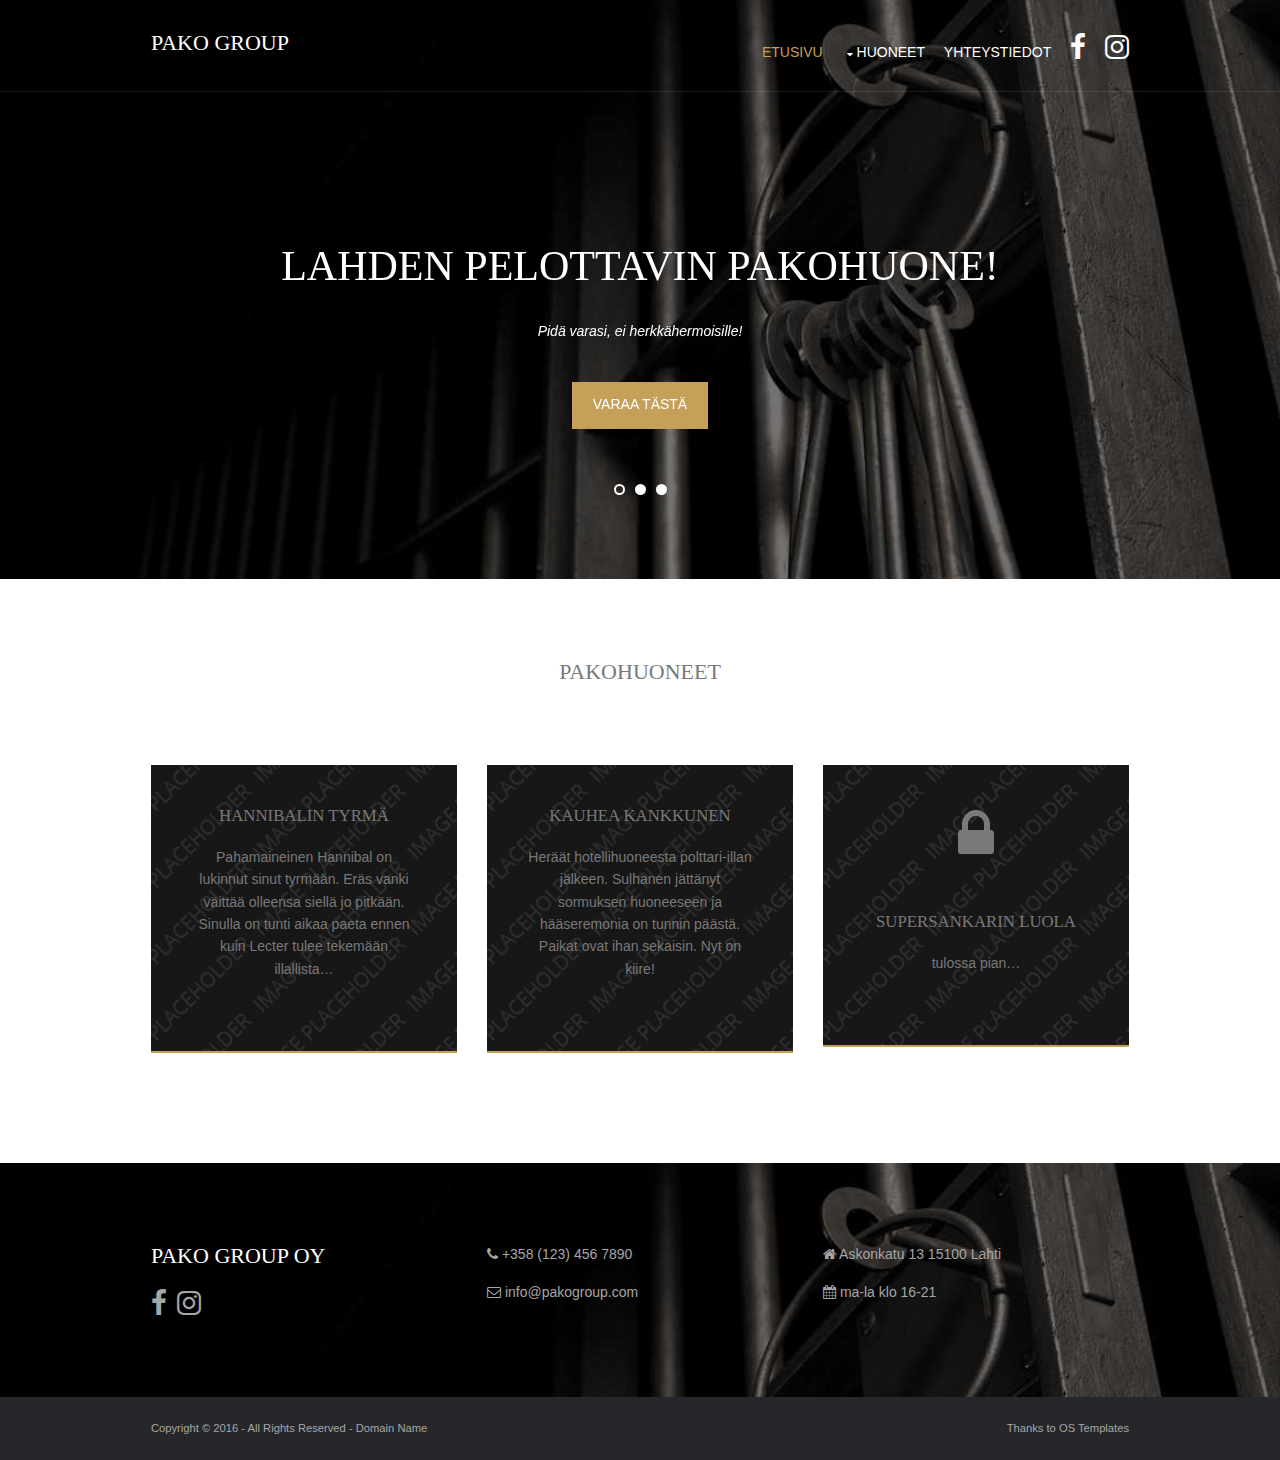
<file: index.html>
﻿<!DOCTYPE html>
<!--
Template Name: Geodarn
Author: <a href="http://www.os-templates.com/">OS Templates</a>
Author URI: http://www.os-templates.com/
Licence: Free to use under our free template licence terms
Licence URI: http://www.os-templates.com/template-terms
-->
<html lang="fi">
<head>
<title>PAKO Group</title>

<meta charset="utf-8">
<meta name="viewport" content="width=device-width, initial-scale=1.0, maximum-scale=1.0, user-scalable=no">
<link href="layout/styles/layout.css" rel="stylesheet" type="text/css" media="all">
</head>
<body id="top">
<!-- ################################################################################################ -->
<!-- ################################################################################################ -->
<!-- ################################################################################################ -->
<!-- Top Background Image Wrapper -->
<div class="bgded overlay" style="background-image:url('images/demo/backgrounds/01.png');"> 
  <!-- ################################################################################################ -->
  <div class="wrapper row1">
    <header id="header" class="hoc clear"> 
      <!-- ################################################################################################ -->
      <div id="logo" class="fl_left">
        <h1><a href="index.html">PAKO Group</a></h1>
      </div>
      <nav id="mainav" class="fl_right">
        <ul class="clear">
          <li class="active"><a href="index.html">Etusivu</a></li>
          <li><a class="drop" href="#">Huoneet</a>
            <ul>
              <li><a href="pages/cannibal.html">Hannibal</a></li>
              <li><a href="pages/gallery.html">Kauhea kankkunen</a></li>
            </ul>
          </li>
          <li><a href="#">Yhteystiedot</a></li>
          <li><a class="faicon-facebook" href="#"><i class="fa fa-facebook fa-2x"></i></a></li>
          <li><a class="faicon-instagram" href="#"><i class="fa fa-instagram fa-2x"></i></a></li>
        </ul>
      </nav>
      <!-- ################################################################################################ -->
    </header>
  </div>
  <!-- ################################################################################################ -->
  <!-- ################################################################################################ -->
  <!-- ################################################################################################ -->
  <div id="pageintro" class="hoc clear"> 
    <!-- ################################################################################################ -->
    <div class="flexslider basicslider">
      <ul class="slides">
        <li>
          <article>
            <h3 class="heading">Lahden pelottavin pakohuone!</h3>
            <p>Pidä varasi, ei herkkähermoisille!</p>
            <footer><a class="btn" href="#">Varaa tästä</a></footer>
          </article>
        </li>
        <li>
          <article>
            <h3 class="heading">PAKENE!</h3>
            <p>Kokoa possesi ja lähde haastamaan itsesi ja muut</p>
            <footer><a class="btn inverse" href="#">Varaa tästä</a></footer>
          </article>
        </li>
        <li>
          <article>
            <p>Joulu ovella?</p>
            <h3 class="heading">Vietä unohtumattomat pikkujoulut!</h3>
            <p>Katso tarjoamamme paketit yrityksille ja yksityisille</p>
            <footer><a class="btn" href="#">Varaa tästä</a></footer>
          </article>
        </li>
      </ul>
    </div>
    <!-- ################################################################################################ -->
  </div>
  <!-- ################################################################################################ -->
</div>
<!-- End Top Background Image Wrapper -->
<!-- ################################################################################################ -->
<!-- ################################################################################################ -->
<!-- ################################################################################################ -->
<div class="wrapper row3">
  <main class="hoc container clear"> 
    <!-- main body -->
    <!-- ################################################################################################ -->
    <div class="btmspace-80 center">
      <h3 class="nospace">Pakohuoneet</h3>
    </div>
    <ul class="nospace group services">
      <li class="one_third first">
        <article class="bgded overlay" style="background-image:url('images/demo/320x340.png');">
          <div class="txtwrap">
            <h6 class="heading">Hannibalin tyrmä</h6>
            <p>Pahamaineinen Hannibal on lukinnut sinut tyrmään. Eräs vanki väittää olleensa siellä jo pitkään.
               Sinulla on tunti aikaa paeta ennen kuin Lecter tulee tekemään illallista&hellip;</p>
          </div>
          <footer><a href="#">More &raquo;</a></footer>
        </article>
      </li>
      <li class="one_third">
        <article class="bgded overlay" style="background-image:url('images/demo/320x340.png');">
          <div class="txtwrap">
            <h6 class="heading">Kauhea Kankkunen</h6>
            <p>Heräät hotellihuoneesta polttari-illan jälkeen. Sulhanen jättänyt sormuksen huoneeseen ja hääseremonia on
               tunnin päästä. Paikat ovat ihan sekaisin. Nyt on kiire!</p>
          </div>
          <footer><a href="#">More &raquo;</a></footer>
        </article>
      </li>
      <li class="one_third">
        <article class="bgded overlay" style="background-image:url('images/demo/320x340.png');">
          <div class="txtwrap"><i class="block fa fa-4x fa-lock"></i>
            <h6 class="heading">Supersankarin luola</h6>
            <p>tulossa pian&hellip;</p>
          </div>
          <footer><a href="#">More &raquo;</a></footer>
        </article>
      </li>
    </ul>
    <!-- ################################################################################################ -->
    <!-- / main body -->
    <div class="clear"></div>
  </main>
</div>
<!-- ################################################################################################ -->
<!-- ################################################################################################ -->
<!-- ################################################################################################ -->

<!-- ################################################################################################ -->
<!-- ################################################################################################ -->
<!-- ################################################################################################ -->
<div class="wrapper row4 bgded overlay" style="background-image:url('images/demo/backgrounds/02.png');">
  <footer id="footer" class="hoc clear"> 
    <!-- ################################################################################################ -->
    <div class="one_third first">
      <h3 class="heading">PAKO Group Oy</h3>
      <ul class="faico clear">
        <li><a class="faicon-facebook" href="#"><i class="fa fa-facebook fa-2x"></i></a></li>
        <li><a class="faicon-instagram" href="#"><i class="fa fa-instagram fa-2x"></i></a></li>
      </ul>
    </div>
    <div class="one_third">
      <ul class="nospace meta">
        <li class="btmspace-15"><i class="fa fa-phone"></i> +358 (123) 456 7890</li>
        <li><i class="fa fa-envelope-o"></i> info@pakogroup.com</li>
      </ul>
    </div>
    <div class="one_third">
      <ul class="nospace meta">
        <li class="btmspace-15"><i class="fa fa-home"></i> Askonkatu 13 15100 Lahti</li>
        <li><i class="	fa fa-calendar"></i> ma-la klo 16-21</li>
      </ul>
    </div>
    <!-- ################################################################################################ -->
  </footer>
</div>
<!-- ################################################################################################ -->
<!-- ################################################################################################ -->
<!-- ################################################################################################ -->
<div class="wrapper row5">
  <div id="copyright" class="hoc clear"> 
    <!-- ################################################################################################ -->
    <p class="fl_left">Copyright &copy; 2016 - All Rights Reserved - <a href="#">Domain Name</a></p>
    <p class="fl_right">Thanks to <a target="_blank" href="http://www.os-templates.com/" title="Free Website Templates">OS Templates</a></p>
    <!-- ################################################################################################ -->
  </div>
</div>
<!-- ################################################################################################ -->
<!-- ################################################################################################ -->
<!-- ################################################################################################ -->
<a id="backtotop" href="#top"><i class="fa fa-chevron-up"></i></a>
<!-- JAVASCRIPTS -->
<script src="layout/scripts/jquery.min.js"></script>
<script src="layout/scripts/jquery.backtotop.js"></script>
<script src="layout/scripts/jquery.mobilemenu.js"></script>
<script src="layout/scripts/jquery.flexslider-min.js"></script>
</body>
</html>
</file>
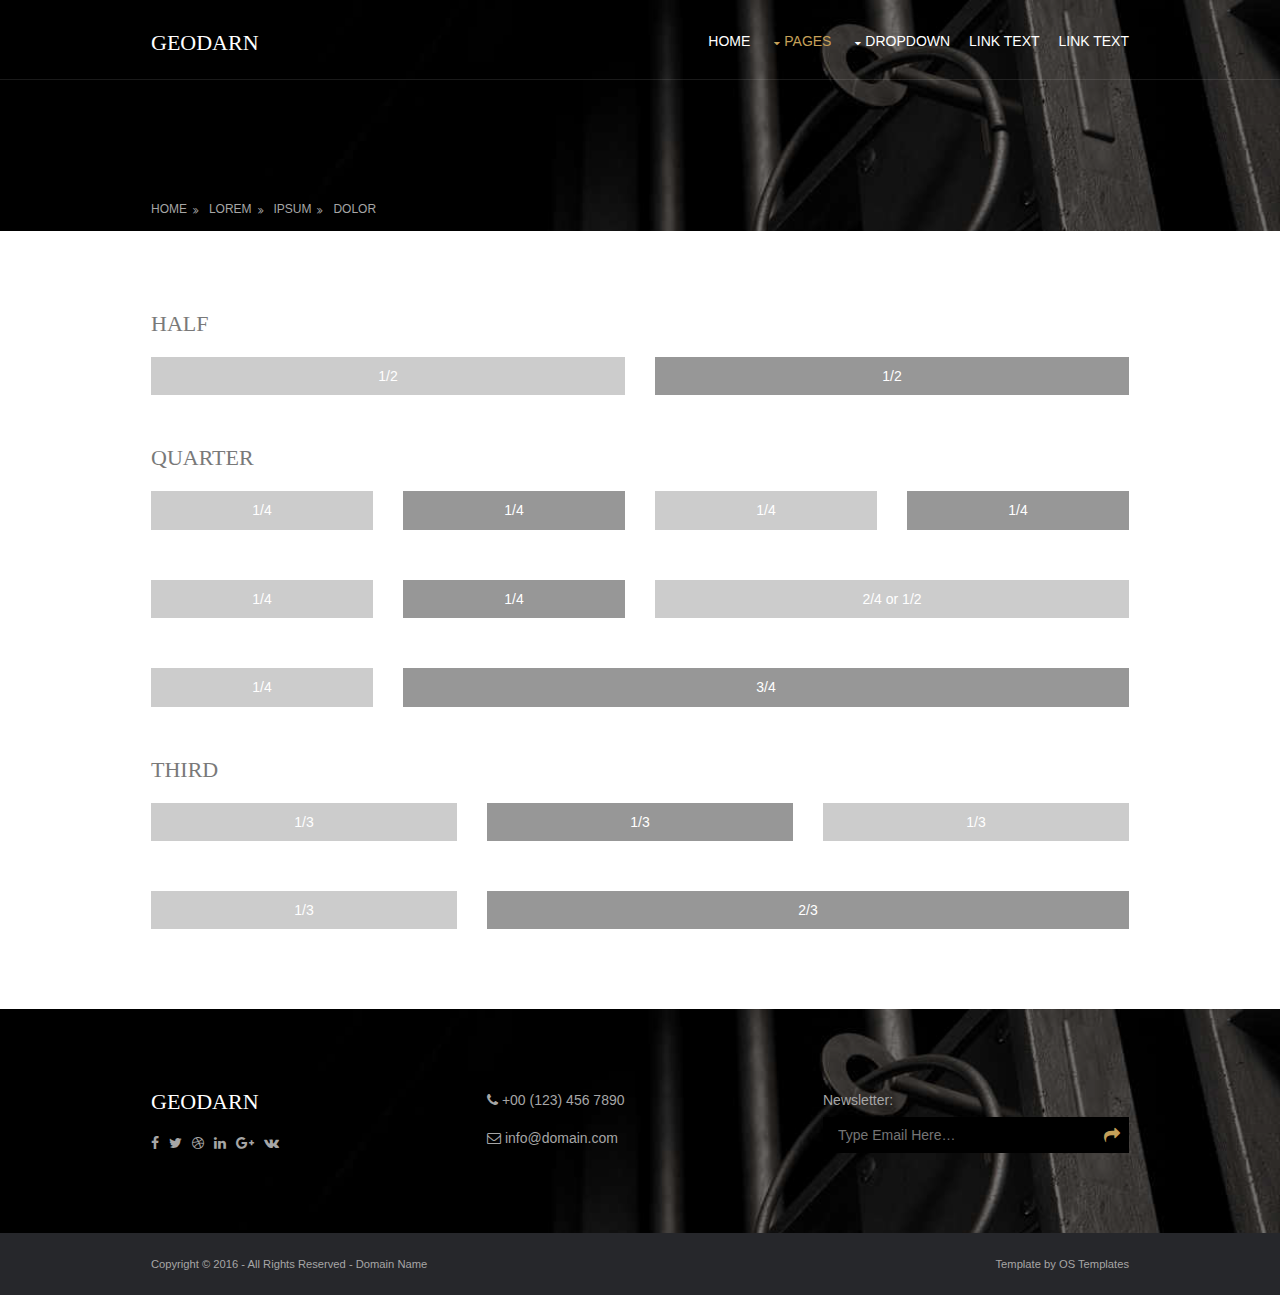
<file: pages/basic-grid.html>
<!DOCTYPE html>
<!--
Template Name: Geodarn
Author: <a href="http://www.os-templates.com/">OS Templates</a>
Author URI: http://www.os-templates.com/
Licence: Free to use under our free template licence terms
Licence URI: http://www.os-templates.com/template-terms
-->
<html>
<head>
<title>Geodarn | Pages | Basic Grid</title>
<meta charset="utf-8">
<meta name="viewport" content="width=device-width, initial-scale=1.0, maximum-scale=1.0, user-scalable=no">
<link href="../layout/styles/layout.css" rel="stylesheet" type="text/css" media="all">
<style type="text/css">
/* DEMO ONLY */
.container .demo{text-align:center;}
.container .demo div{padding:8px 0;}
.container .demo div:nth-child(odd){color:#FFFFFF; background:#CCCCCC;}
.container .demo div:nth-child(even){color:#FFFFFF; background:#979797;}
@media screen and (max-width:900px){.container .demo div{margin-bottom:0;}}
/* DEMO ONLY */
</style>
</head>
<body id="top">
<!-- ################################################################################################ -->
<!-- ################################################################################################ -->
<!-- ################################################################################################ -->
<!-- Top Background Image Wrapper -->
<div class="bgded overlay" style="background-image:url('../images/demo/backgrounds/01.png');"> 
  <!-- ################################################################################################ -->
  <div class="wrapper row1">
    <header id="header" class="hoc clear"> 
      <!-- ################################################################################################ -->
      <div id="logo" class="fl_left">
        <h1><a href="../index.html">Geodarn</a></h1>
      </div>
      <nav id="mainav" class="fl_right">
        <ul class="clear">
          <li><a href="../index.html">Home</a></li>
          <li class="active"><a class="drop" href="#">Pages</a>
            <ul>
              <li><a href="gallery.html">Gallery</a></li>
              <li><a href="full-width.html">Full Width</a></li>
              <li><a href="sidebar-left.html">Sidebar Left</a></li>
              <li><a href="sidebar-right.html">Sidebar Right</a></li>
              <li class="active"><a href="basic-grid.html">Basic Grid</a></li>
            </ul>
          </li>
          <li><a class="drop" href="#">Dropdown</a>
            <ul>
              <li><a href="#">Level 2</a></li>
              <li><a class="drop" href="#">Level 2 + Drop</a>
                <ul>
                  <li><a href="#">Level 3</a></li>
                  <li><a href="#">Level 3</a></li>
                  <li><a href="#">Level 3</a></li>
                </ul>
              </li>
              <li><a href="#">Level 2</a></li>
            </ul>
          </li>
          <li><a href="#">Link Text</a></li>
          <li><a href="#">Link Text</a></li>
        </ul>
      </nav>
      <!-- ################################################################################################ -->
    </header>
  </div>
  <!-- ################################################################################################ -->
  <!-- ################################################################################################ -->
  <!-- ################################################################################################ -->
  <div class="wrapper row2">
    <div id="breadcrumb" class="hoc clear"> 
      <!-- ################################################################################################ -->
      <ul>
        <li><a href="#">Home</a></li>
        <li><a href="#">Lorem</a></li>
        <li><a href="#">Ipsum</a></li>
        <li><a href="#">Dolor</a></li>
      </ul>
      <!-- ################################################################################################ -->
    </div>
  </div>
  <!-- ################################################################################################ -->
</div>
<!-- End Top Background Image Wrapper -->
<!-- ################################################################################################ -->
<!-- ################################################################################################ -->
<!-- ################################################################################################ -->
<div class="wrapper row3">
  <main class="hoc container clear"> 
    <!-- main body -->
    <!-- ################################################################################################ -->
    <div class="content"> 
      <!-- ################################################################################################ -->
      <h2>Half</h2>
      <!-- ################################################################################################ -->
      <div class="group btmspace-50 demo">
        <div class="one_half first">1/2</div>
        <div class="one_half">1/2</div>
      </div>
      <!-- ################################################################################################ -->
      <h2>Quarter</h2>
      <!-- ################################################################################################ -->
      <div class="group btmspace-50 demo">
        <div class="one_quarter first">1/4</div>
        <div class="one_quarter">1/4</div>
        <div class="one_quarter">1/4</div>
        <div class="one_quarter">1/4</div>
      </div>
      <div class="group btmspace-50 demo">
        <div class="one_quarter first">1/4</div>
        <div class="one_quarter">1/4</div>
        <div class="two_quarter">2/4 or 1/2</div>
      </div>
      <div class="group btmspace-50 demo">
        <div class="one_quarter first">1/4</div>
        <div class="three_quarter">3/4</div>
      </div>
      <!-- ################################################################################################ -->
      <h2>Third</h2>
      <!-- ################################################################################################ -->
      <div class="group btmspace-50 demo">
        <div class="one_third first">1/3</div>
        <div class="one_third">1/3</div>
        <div class="one_third">1/3</div>
      </div>
      <div class="group demo">
        <div class="one_third first">1/3</div>
        <div class="two_third">2/3</div>
      </div>
      <!-- ################################################################################################ -->
    </div>
    <!-- ################################################################################################ -->
    <!-- / main body -->
    <div class="clear"></div>
  </main>
</div>
<!-- ################################################################################################ -->
<!-- ################################################################################################ -->
<!-- ################################################################################################ -->
<div class="wrapper row4 bgded overlay" style="background-image:url('../images/demo/backgrounds/02.png');">
  <footer id="footer" class="hoc clear"> 
    <!-- ################################################################################################ -->
    <div class="one_third first">
      <h3 class="heading">Geodarn</h3>
      <ul class="faico clear">
        <li><a class="faicon-facebook" href="#"><i class="fa fa-facebook"></i></a></li>
        <li><a class="faicon-twitter" href="#"><i class="fa fa-twitter"></i></a></li>
        <li><a class="faicon-dribble" href="#"><i class="fa fa-dribbble"></i></a></li>
        <li><a class="faicon-linkedin" href="#"><i class="fa fa-linkedin"></i></a></li>
        <li><a class="faicon-google-plus" href="#"><i class="fa fa-google-plus"></i></a></li>
        <li><a class="faicon-vk" href="#"><i class="fa fa-vk"></i></a></li>
      </ul>
    </div>
    <div class="one_third">
      <ul class="nospace meta">
        <li class="btmspace-15"><i class="fa fa-phone"></i> +00 (123) 456 7890</li>
        <li><i class="fa fa-envelope-o"></i> info@domain.com</li>
      </ul>
    </div>
    <div class="one_third">
      <form method="post" action="#">
        <fieldset>
          <legend>Newsletter:</legend>
          <div class="clear">
            <input type="text" value="" placeholder="Type Email Here&hellip;">
            <button class="fa fa-share" type="submit" title="Submit"><em>Submit</em></button>
          </div>
        </fieldset>
      </form>
    </div>
    <!-- ################################################################################################ -->
  </footer>
</div>
<!-- ################################################################################################ -->
<!-- ################################################################################################ -->
<!-- ################################################################################################ -->
<div class="wrapper row5">
  <div id="copyright" class="hoc clear"> 
    <!-- ################################################################################################ -->
    <p class="fl_left">Copyright &copy; 2016 - All Rights Reserved - <a href="#">Domain Name</a></p>
    <p class="fl_right">Template by <a target="_blank" href="http://www.os-templates.com/" title="Free Website Templates">OS Templates</a></p>
    <!-- ################################################################################################ -->
  </div>
</div>
<!-- ################################################################################################ -->
<!-- ################################################################################################ -->
<!-- ################################################################################################ -->
<a id="backtotop" href="#top"><i class="fa fa-chevron-up"></i></a>
<!-- JAVASCRIPTS -->
<script src="../layout/scripts/jquery.min.js"></script>
<script src="../layout/scripts/jquery.backtotop.js"></script>
<script src="../layout/scripts/jquery.mobilemenu.js"></script>
</body>
</html>
</file>
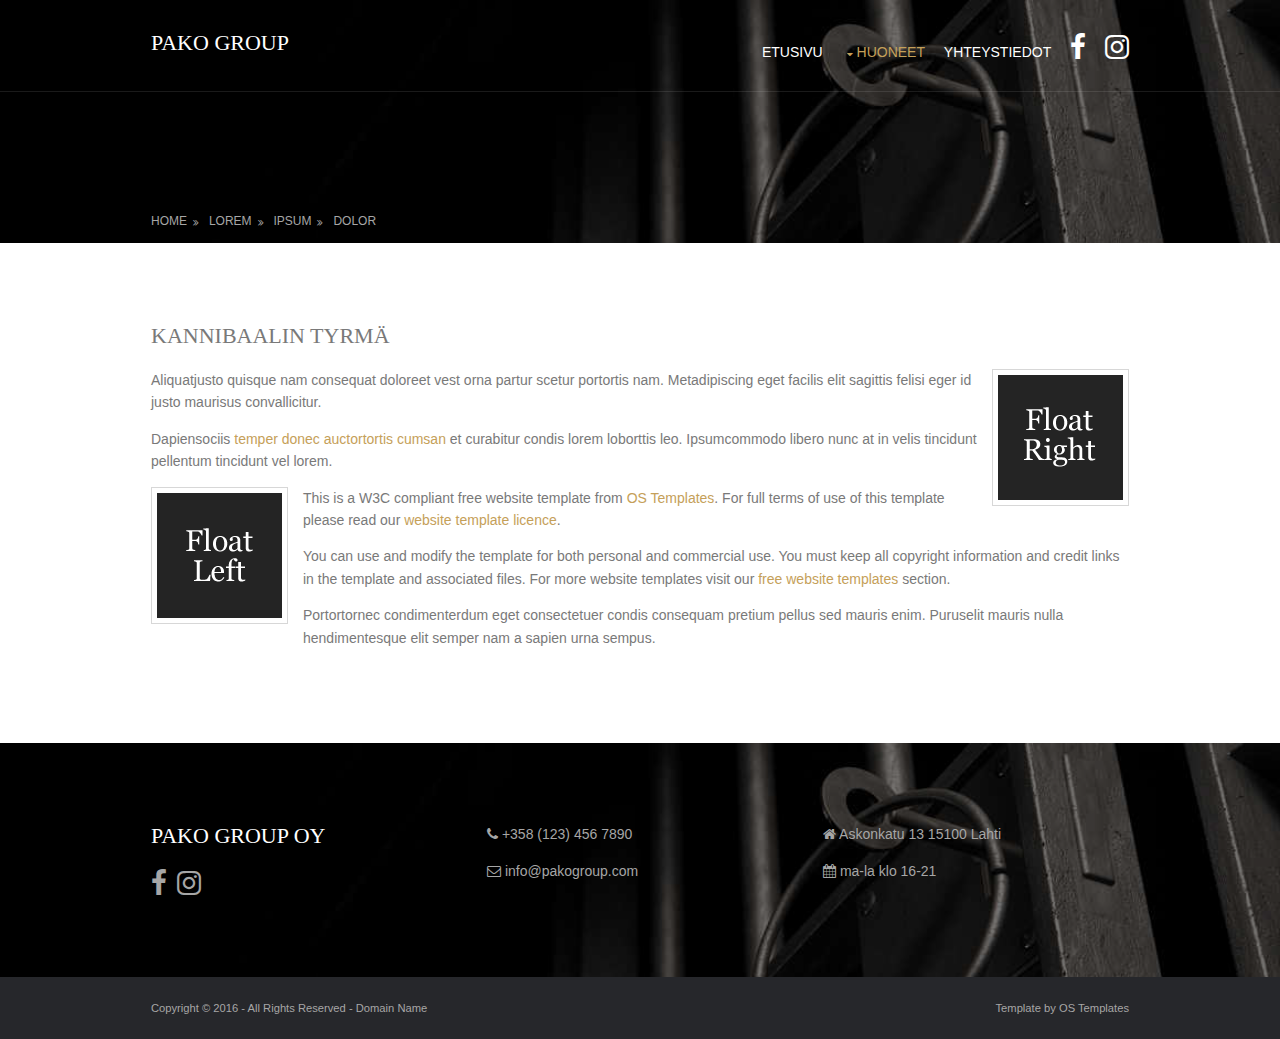
<file: pages/cannibal.html>
﻿<!DOCTYPE html>
<!--
Template Name: Geodarn
Author: <a href="http://www.os-templates.com/">OS Templates</a>
Author URI: http://www.os-templates.com/
Licence: Free to use under our free template licence terms
Licence URI: http://www.os-templates.com/template-terms
-->
<html>
<head>
<title>Geodarn | Pages | Full Width</title>
<meta charset="utf-8">
<meta name="viewport" content="width=device-width, initial-scale=1.0, maximum-scale=1.0, user-scalable=no">
<link href="../layout/styles/layout.css" rel="stylesheet" type="text/css" media="all">
</head>
<body id="top">
<!-- ################################################################################################ -->
<!-- ################################################################################################ -->
<!-- ################################################################################################ -->
<!-- Top Background Image Wrapper -->
<div class="bgded overlay" style="background-image:url('../images/demo/backgrounds/01.png');"> 
  <!-- ################################################################################################ -->
  <div class="wrapper row1">
    <header id="header" class="hoc clear"> 
      <!-- ################################################################################################ -->
      <div id="logo" class="fl_left">
        <h1><a href="index.html">PAKO Group</a></h1>
      </div>
      <nav id="mainav" class="fl_right">
        <ul class="clear">
          <li><a href="../index.html">Etusivu</a></li>
          <li class="active"><a class="drop" href="#">Huoneet</a>
            <ul>
              <li class="active"><a href="pages/cannibal.html">Hannibal</a></li>
              <li><a href="pages/gallery.html">Kauhea kankkunen</a></li>
            </ul>
          </li>
          <li><a href="#">Yhteystiedot</a></li>
          <li><a class="faicon-facebook" href="#"><i class="fa fa-facebook fa-2x"></i></a></li>
          <li><a class="faicon-instagram" href="#"><i class="fa fa-instagram fa-2x"></i></a></li>
        </ul>
      </nav>
      <!-- ################################################################################################ -->
    </header>
  </div>
  <!-- ################################################################################################ -->
  <!-- ################################################################################################ -->
  <!-- ################################################################################################ -->
  <div class="wrapper row2">
    <div id="breadcrumb" class="hoc clear"> 
      <!-- ################################################################################################ -->
      <ul>
        <li><a href="#">Home</a></li>
        <li><a href="#">Lorem</a></li>
        <li><a href="#">Ipsum</a></li>
        <li><a href="#">Dolor</a></li>
      </ul>
      <!-- ################################################################################################ -->
    </div>
  </div>
  <!-- ################################################################################################ -->
</div>
<!-- End Top Background Image Wrapper -->
<!-- ################################################################################################ -->
<!-- ################################################################################################ -->
<!-- ################################################################################################ -->
<div class="wrapper row3">
  <main class="hoc container clear"> 
    <!-- main body -->
    <!-- ################################################################################################ -->
    <div class="content"> 
      <!-- ################################################################################################ -->
      <h1>Kannibaalin tyrmä</h1>
      <img class="imgr borderedbox inspace-5" src="../images/demo/imgr.gif" alt="">
      <p>Aliquatjusto quisque nam consequat doloreet vest orna partur scetur portortis nam. Metadipiscing eget facilis elit sagittis felisi eger id justo maurisus convallicitur.</p>
      <p>Dapiensociis <a href="#">temper donec auctortortis cumsan</a> et curabitur condis lorem loborttis leo. Ipsumcommodo libero nunc at in velis tincidunt pellentum tincidunt vel lorem.</p>
      <img class="imgl borderedbox inspace-5" src="../images/demo/imgl.gif" alt="">
      <p>This is a W3C compliant free website template from <a href="http://www.os-templates.com/" title="Free Website Templates">OS Templates</a>. For full terms of use of this template please read our <a href="http://www.os-templates.com/template-terms">website template licence</a>.</p>
      <p>You can use and modify the template for both personal and commercial use. You must keep all copyright information and credit links in the template and associated files. For more website templates visit our <a href="http://www.os-templates.com/">free website templates</a> section.</p>
      <p>Portortornec condimenterdum eget consectetuer condis consequam pretium pellus sed mauris enim. Puruselit mauris nulla hendimentesque elit semper nam a sapien urna sempus.</p>
      </div>
      <div id="vello-wizard"></div>
    <!-- ################################################################################################ -->
    <!-- / main body -->
    <div class="clear"></div>
  </main>
</div>

<!-- ################################################################################################ -->
<div class="wrapper row4 bgded overlay" style="background-image:url('../images/demo/backgrounds/02.png');">
  <footer id="footer" class="hoc clear"> 
    <!-- ################################################################################################ -->
    <div class="one_third first">
      <h3 class="heading">PAKO Group Oy</h3>
      <ul class="faico clear">
        <li><a class="faicon-facebook" href="#"><i class="fa fa-facebook fa-2x"></i></a></li>
        <li><a class="faicon-instagram" href="#"><i class="fa fa-instagram fa-2x"></i></a></li>
      </ul>
    </div>
    <div class="one_third">
      <ul class="nospace meta">
        <li class="btmspace-15"><i class="fa fa-phone"></i> +358 (123) 456 7890</li>
        <li><i class="fa fa-envelope-o"></i> info@pakogroup.com</li>
      </ul>
    </div>
    <div class="one_third">
      <ul class="nospace meta">
        <li class="btmspace-15"><i class="fa fa-home"></i> Askonkatu 13 15100 Lahti</li>
        <li><i class="	fa fa-calendar"></i> ma-la klo 16-21</li>
      </ul>
    </div>
    <!-- ################################################################################################ -->
  </footer>
</div>
<!-- ################################################################################################ -->
<!-- ################################################################################################ -->
<!-- ################################################################################################ -->
<div class="wrapper row5">
  <div id="copyright" class="hoc clear"> 
    <!-- ################################################################################################ -->
    <p class="fl_left">Copyright &copy; 2016 - All Rights Reserved - <a href="#">Domain Name</a></p>
    <p class="fl_right">Template by <a target="_blank" href="http://www.os-templates.com/" title="Free Website Templates">OS Templates</a></p>
    <!-- ################################################################################################ -->
  </div>
</div>
<!-- ################################################################################################ -->
<!-- ################################################################################################ -->
<!-- ################################################################################################ -->
<a id="backtotop" href="#top"><i class="fa fa-chevron-up"></i></a>
<!-- JAVASCRIPTS -->
<script type="text/javascript" language="javascript">(function(d,s,i,c,j,a){a=d.getElementsByTagName(s)[0];if(d.getElementById(i))return;j=d.createElement(s);j.id=i;j.async=1;j.setAttribute("data-c",c);j.src="https://static.vello.fi/js/wizard/vwiz.js";a.parentNode.insertBefore(j,a);}(document,"script","vello-wizard-sdk","pakogroup"));</script>
<script src="../layout/scripts/jquery.min.js"></script>
<script src="../layout/scripts/jquery.backtotop.js"></script>
<script src="../layout/scripts/jquery.mobilemenu.js"></script>
</body>
</html>
</file>
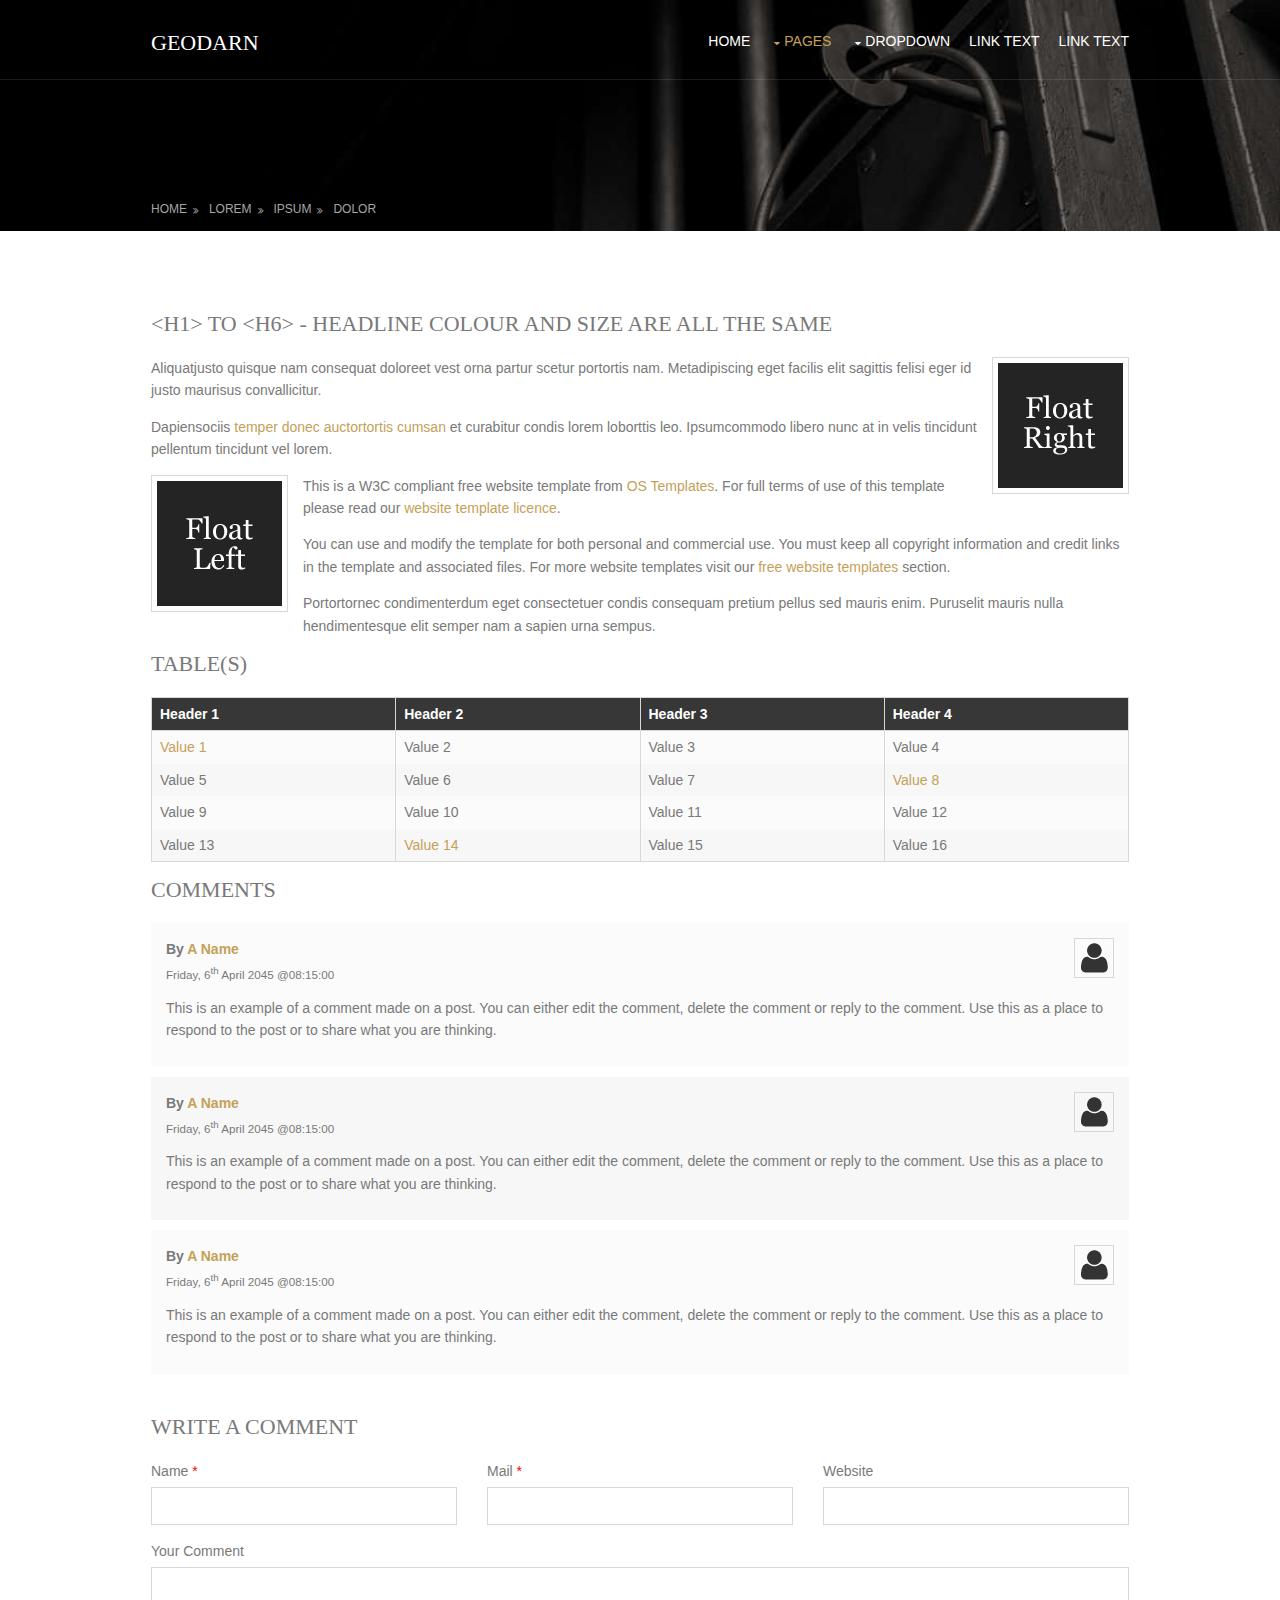
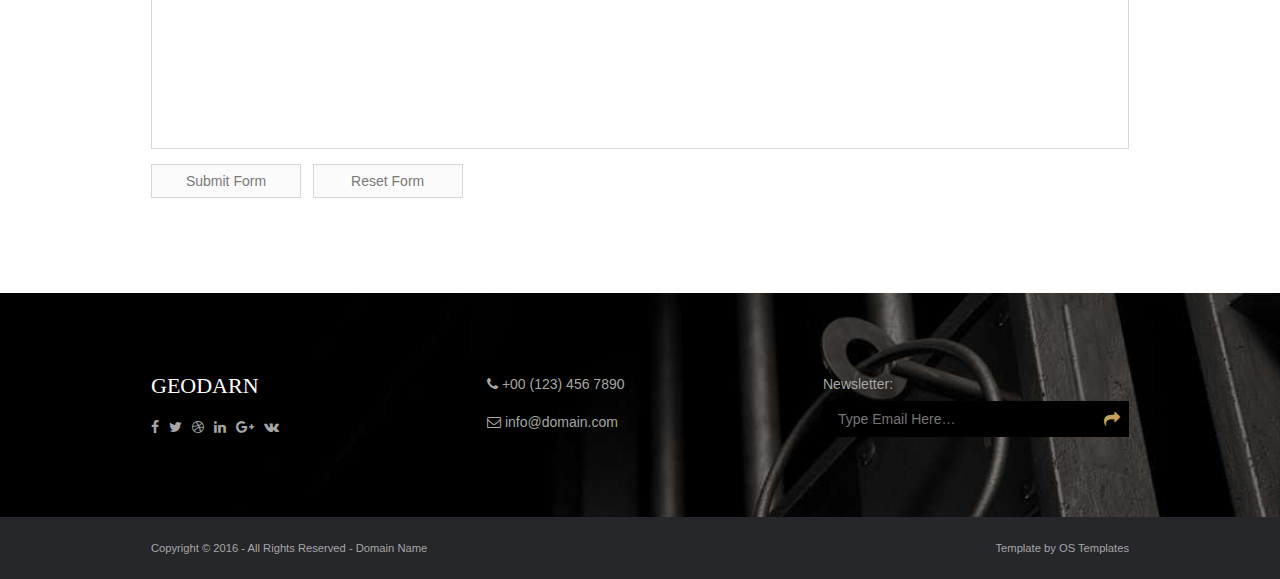
<file: pages/full-width.html>
<!DOCTYPE html>
<!--
Template Name: Geodarn
Author: <a href="http://www.os-templates.com/">OS Templates</a>
Author URI: http://www.os-templates.com/
Licence: Free to use under our free template licence terms
Licence URI: http://www.os-templates.com/template-terms
-->
<html>
<head>
<title>Geodarn | Pages | Full Width</title>
<meta charset="utf-8">
<meta name="viewport" content="width=device-width, initial-scale=1.0, maximum-scale=1.0, user-scalable=no">
<link href="../layout/styles/layout.css" rel="stylesheet" type="text/css" media="all">
</head>
<body id="top">
<!-- ################################################################################################ -->
<!-- ################################################################################################ -->
<!-- ################################################################################################ -->
<!-- Top Background Image Wrapper -->
<div class="bgded overlay" style="background-image:url('../images/demo/backgrounds/01.png');"> 
  <!-- ################################################################################################ -->
  <div class="wrapper row1">
    <header id="header" class="hoc clear"> 
      <!-- ################################################################################################ -->
      <div id="logo" class="fl_left">
        <h1><a href="../index.html">Geodarn</a></h1>
      </div>
      <nav id="mainav" class="fl_right">
        <ul class="clear">
          <li><a href="../index.html">Home</a></li>
          <li class="active"><a class="drop" href="#">Pages</a>
            <ul>
              <li><a href="gallery.html">Gallery</a></li>
              <li class="active"><a href="full-width.html">Full Width</a></li>
              <li><a href="sidebar-left.html">Sidebar Left</a></li>
              <li><a href="sidebar-right.html">Sidebar Right</a></li>
              <li><a href="basic-grid.html">Basic Grid</a></li>
            </ul>
          </li>
          <li><a class="drop" href="#">Dropdown</a>
            <ul>
              <li><a href="#">Level 2</a></li>
              <li><a class="drop" href="#">Level 2 + Drop</a>
                <ul>
                  <li><a href="#">Level 3</a></li>
                  <li><a href="#">Level 3</a></li>
                  <li><a href="#">Level 3</a></li>
                </ul>
              </li>
              <li><a href="#">Level 2</a></li>
            </ul>
          </li>
          <li><a href="#">Link Text</a></li>
          <li><a href="#">Link Text</a></li>
        </ul>
      </nav>
      <!-- ################################################################################################ -->
    </header>
  </div>
  <!-- ################################################################################################ -->
  <!-- ################################################################################################ -->
  <!-- ################################################################################################ -->
  <div class="wrapper row2">
    <div id="breadcrumb" class="hoc clear"> 
      <!-- ################################################################################################ -->
      <ul>
        <li><a href="#">Home</a></li>
        <li><a href="#">Lorem</a></li>
        <li><a href="#">Ipsum</a></li>
        <li><a href="#">Dolor</a></li>
      </ul>
      <!-- ################################################################################################ -->
    </div>
  </div>
  <!-- ################################################################################################ -->
</div>
<!-- End Top Background Image Wrapper -->
<!-- ################################################################################################ -->
<!-- ################################################################################################ -->
<!-- ################################################################################################ -->
<div class="wrapper row3">
  <main class="hoc container clear"> 
    <!-- main body -->
    <!-- ################################################################################################ -->
    <div class="content"> 
      <!-- ################################################################################################ -->
      <h1>&lt;h1&gt; to &lt;h6&gt; - Headline Colour and Size Are All The Same</h1>
      <img class="imgr borderedbox inspace-5" src="../images/demo/imgr.gif" alt="">
      <p>Aliquatjusto quisque nam consequat doloreet vest orna partur scetur portortis nam. Metadipiscing eget facilis elit sagittis felisi eger id justo maurisus convallicitur.</p>
      <p>Dapiensociis <a href="#">temper donec auctortortis cumsan</a> et curabitur condis lorem loborttis leo. Ipsumcommodo libero nunc at in velis tincidunt pellentum tincidunt vel lorem.</p>
      <img class="imgl borderedbox inspace-5" src="../images/demo/imgl.gif" alt="">
      <p>This is a W3C compliant free website template from <a href="http://www.os-templates.com/" title="Free Website Templates">OS Templates</a>. For full terms of use of this template please read our <a href="http://www.os-templates.com/template-terms">website template licence</a>.</p>
      <p>You can use and modify the template for both personal and commercial use. You must keep all copyright information and credit links in the template and associated files. For more website templates visit our <a href="http://www.os-templates.com/">free website templates</a> section.</p>
      <p>Portortornec condimenterdum eget consectetuer condis consequam pretium pellus sed mauris enim. Puruselit mauris nulla hendimentesque elit semper nam a sapien urna sempus.</p>
      <h1>Table(s)</h1>
      <div class="scrollable">
        <table>
          <thead>
            <tr>
              <th>Header 1</th>
              <th>Header 2</th>
              <th>Header 3</th>
              <th>Header 4</th>
            </tr>
          </thead>
          <tbody>
            <tr>
              <td><a href="#">Value 1</a></td>
              <td>Value 2</td>
              <td>Value 3</td>
              <td>Value 4</td>
            </tr>
            <tr>
              <td>Value 5</td>
              <td>Value 6</td>
              <td>Value 7</td>
              <td><a href="#">Value 8</a></td>
            </tr>
            <tr>
              <td>Value 9</td>
              <td>Value 10</td>
              <td>Value 11</td>
              <td>Value 12</td>
            </tr>
            <tr>
              <td>Value 13</td>
              <td><a href="#">Value 14</a></td>
              <td>Value 15</td>
              <td>Value 16</td>
            </tr>
          </tbody>
        </table>
      </div>
      <div id="comments">
        <h2>Comments</h2>
        <ul>
          <li>
            <article>
              <header>
                <figure class="avatar"><img src="../images/demo/avatar.png" alt=""></figure>
                <address>
                By <a href="#">A Name</a>
                </address>
                <time datetime="2045-04-06T08:15+00:00">Friday, 6<sup>th</sup> April 2045 @08:15:00</time>
              </header>
              <div class="comcont">
                <p>This is an example of a comment made on a post. You can either edit the comment, delete the comment or reply to the comment. Use this as a place to respond to the post or to share what you are thinking.</p>
              </div>
            </article>
          </li>
          <li>
            <article>
              <header>
                <figure class="avatar"><img src="../images/demo/avatar.png" alt=""></figure>
                <address>
                By <a href="#">A Name</a>
                </address>
                <time datetime="2045-04-06T08:15+00:00">Friday, 6<sup>th</sup> April 2045 @08:15:00</time>
              </header>
              <div class="comcont">
                <p>This is an example of a comment made on a post. You can either edit the comment, delete the comment or reply to the comment. Use this as a place to respond to the post or to share what you are thinking.</p>
              </div>
            </article>
          </li>
          <li>
            <article>
              <header>
                <figure class="avatar"><img src="../images/demo/avatar.png" alt=""></figure>
                <address>
                By <a href="#">A Name</a>
                </address>
                <time datetime="2045-04-06T08:15+00:00">Friday, 6<sup>th</sup> April 2045 @08:15:00</time>
              </header>
              <div class="comcont">
                <p>This is an example of a comment made on a post. You can either edit the comment, delete the comment or reply to the comment. Use this as a place to respond to the post or to share what you are thinking.</p>
              </div>
            </article>
          </li>
        </ul>
        <h2>Write A Comment</h2>
        <form action="#" method="post">
          <div class="one_third first">
            <label for="name">Name <span>*</span></label>
            <input type="text" name="name" id="name" value="" size="22" required>
          </div>
          <div class="one_third">
            <label for="email">Mail <span>*</span></label>
            <input type="email" name="email" id="email" value="" size="22" required>
          </div>
          <div class="one_third">
            <label for="url">Website</label>
            <input type="url" name="url" id="url" value="" size="22">
          </div>
          <div class="block clear">
            <label for="comment">Your Comment</label>
            <textarea name="comment" id="comment" cols="25" rows="10"></textarea>
          </div>
          <div>
            <input type="submit" name="submit" value="Submit Form">
            &nbsp;
            <input type="reset" name="reset" value="Reset Form">
          </div>
        </form>
      </div>
      <!-- ################################################################################################ -->
    </div>
    <!-- ################################################################################################ -->
    <!-- / main body -->
    <div class="clear"></div>
  </main>
</div>
<!-- ################################################################################################ -->
<!-- ################################################################################################ -->
<!-- ################################################################################################ -->
<div class="wrapper row4 bgded overlay" style="background-image:url('../images/demo/backgrounds/02.png');">
  <footer id="footer" class="hoc clear"> 
    <!-- ################################################################################################ -->
    <div class="one_third first">
      <h3 class="heading">Geodarn</h3>
      <ul class="faico clear">
        <li><a class="faicon-facebook" href="#"><i class="fa fa-facebook"></i></a></li>
        <li><a class="faicon-twitter" href="#"><i class="fa fa-twitter"></i></a></li>
        <li><a class="faicon-dribble" href="#"><i class="fa fa-dribbble"></i></a></li>
        <li><a class="faicon-linkedin" href="#"><i class="fa fa-linkedin"></i></a></li>
        <li><a class="faicon-google-plus" href="#"><i class="fa fa-google-plus"></i></a></li>
        <li><a class="faicon-vk" href="#"><i class="fa fa-vk"></i></a></li>
      </ul>
    </div>
    <div class="one_third">
      <ul class="nospace meta">
        <li class="btmspace-15"><i class="fa fa-phone"></i> +00 (123) 456 7890</li>
        <li><i class="fa fa-envelope-o"></i> info@domain.com</li>
      </ul>
    </div>
    <div class="one_third">
      <form method="post" action="#">
        <fieldset>
          <legend>Newsletter:</legend>
          <div class="clear">
            <input type="text" value="" placeholder="Type Email Here&hellip;">
            <button class="fa fa-share" type="submit" title="Submit"><em>Submit</em></button>
          </div>
        </fieldset>
      </form>
    </div>
    <!-- ################################################################################################ -->
  </footer>
</div>
<!-- ################################################################################################ -->
<!-- ################################################################################################ -->
<!-- ################################################################################################ -->
<div class="wrapper row5">
  <div id="copyright" class="hoc clear"> 
    <!-- ################################################################################################ -->
    <p class="fl_left">Copyright &copy; 2016 - All Rights Reserved - <a href="#">Domain Name</a></p>
    <p class="fl_right">Template by <a target="_blank" href="http://www.os-templates.com/" title="Free Website Templates">OS Templates</a></p>
    <!-- ################################################################################################ -->
  </div>
</div>
<!-- ################################################################################################ -->
<!-- ################################################################################################ -->
<!-- ################################################################################################ -->
<a id="backtotop" href="#top"><i class="fa fa-chevron-up"></i></a>
<!-- JAVASCRIPTS -->
<script src="../layout/scripts/jquery.min.js"></script>
<script src="../layout/scripts/jquery.backtotop.js"></script>
<script src="../layout/scripts/jquery.mobilemenu.js"></script>
</body>
</html>
</file>
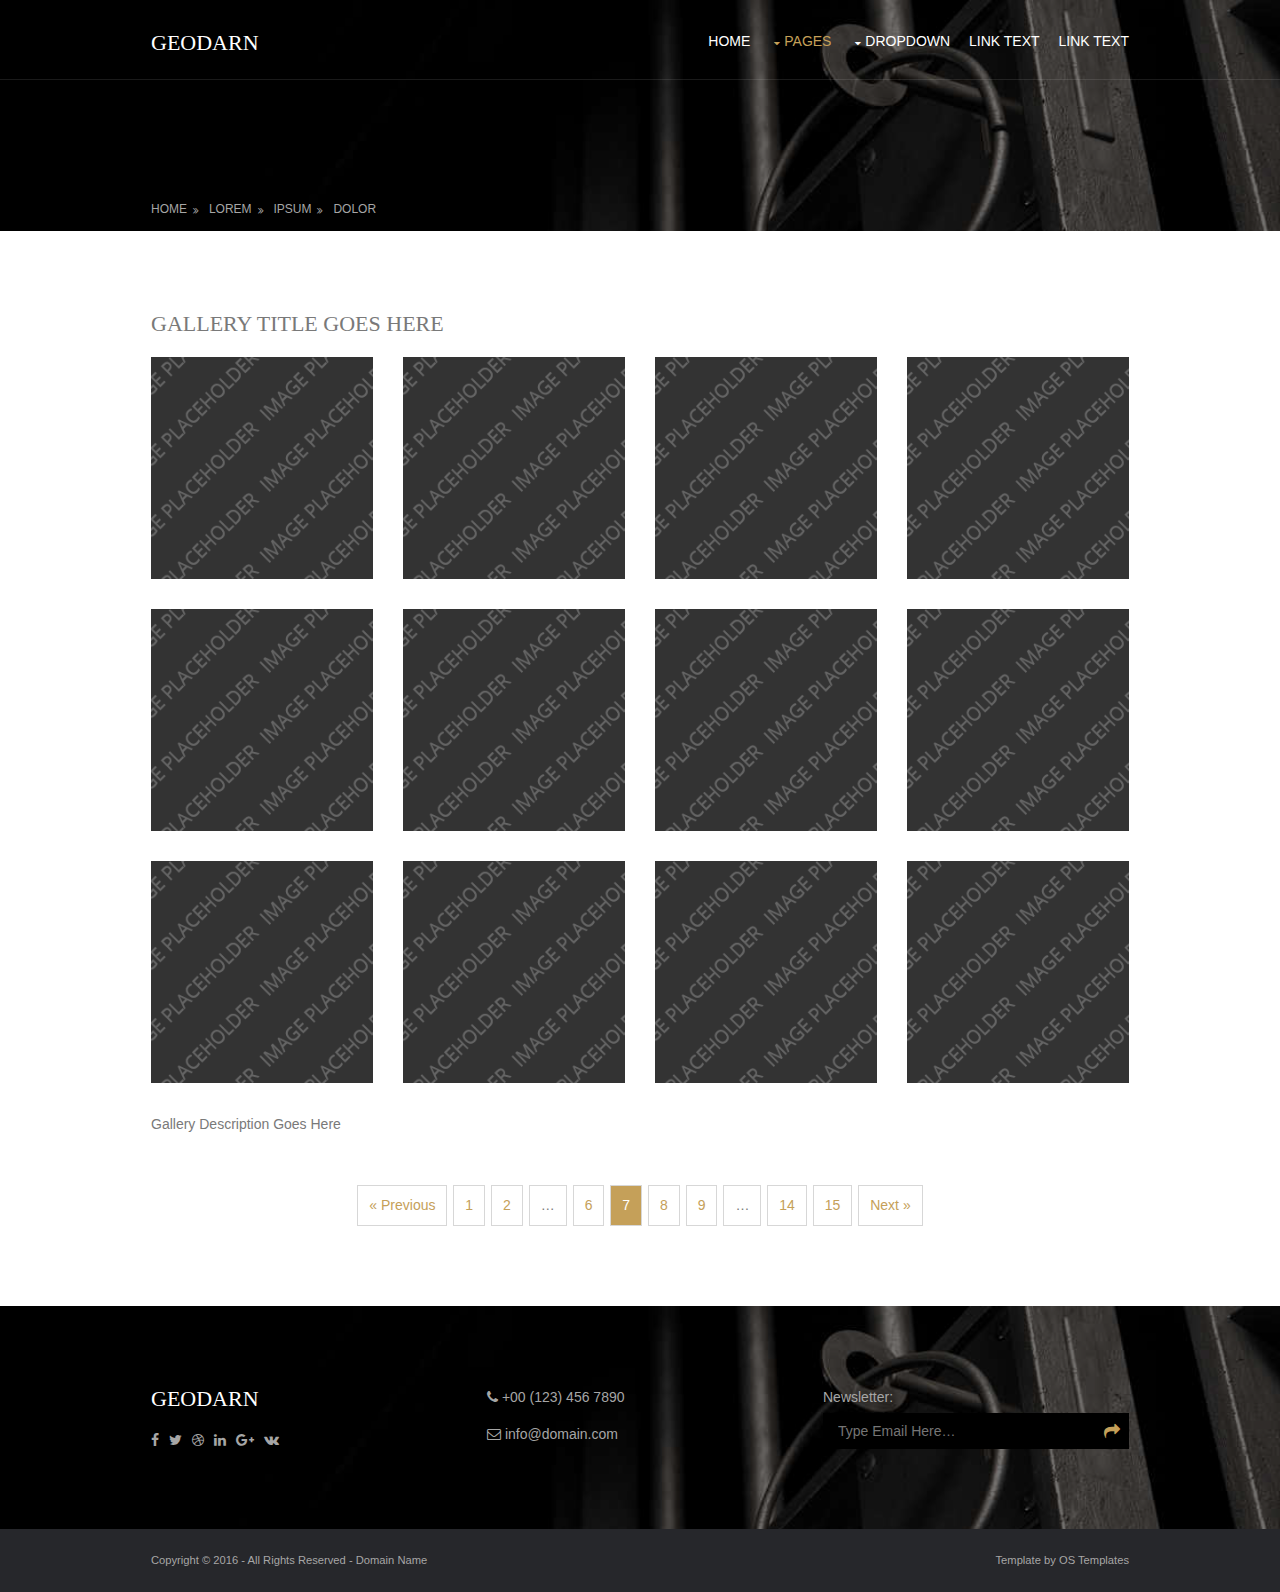
<file: pages/gallery.html>
<!DOCTYPE html>
<!--
Template Name: Geodarn
Author: <a href="http://www.os-templates.com/">OS Templates</a>
Author URI: http://www.os-templates.com/
Licence: Free to use under our free template licence terms
Licence URI: http://www.os-templates.com/template-terms
-->
<html>
<head>
<title>Geodarn | Pages | Gallery</title>
<meta charset="utf-8">
<meta name="viewport" content="width=device-width, initial-scale=1.0, maximum-scale=1.0, user-scalable=no">
<link href="../layout/styles/layout.css" rel="stylesheet" type="text/css" media="all">
</head>
<body id="top">
<!-- ################################################################################################ -->
<!-- ################################################################################################ -->
<!-- ################################################################################################ -->
<!-- Top Background Image Wrapper -->
<div class="bgded overlay" style="background-image:url('../images/demo/backgrounds/01.png');"> 
  <!-- ################################################################################################ -->
  <div class="wrapper row1">
    <header id="header" class="hoc clear"> 
      <!-- ################################################################################################ -->
      <div id="logo" class="fl_left">
        <h1><a href="../index.html">Geodarn</a></h1>
      </div>
      <nav id="mainav" class="fl_right">
        <ul class="clear">
          <li><a href="../index.html">Home</a></li>
          <li class="active"><a class="drop" href="#">Pages</a>
            <ul>
              <li class="active"><a href="gallery.html">Gallery</a></li>
              <li><a href="full-width.html">Full Width</a></li>
              <li><a href="sidebar-left.html">Sidebar Left</a></li>
              <li><a href="sidebar-right.html">Sidebar Right</a></li>
              <li><a href="basic-grid.html">Basic Grid</a></li>
            </ul>
          </li>
          <li><a class="drop" href="#">Dropdown</a>
            <ul>
              <li><a href="#">Level 2</a></li>
              <li><a class="drop" href="#">Level 2 + Drop</a>
                <ul>
                  <li><a href="#">Level 3</a></li>
                  <li><a href="#">Level 3</a></li>
                  <li><a href="#">Level 3</a></li>
                </ul>
              </li>
              <li><a href="#">Level 2</a></li>
            </ul>
          </li>
          <li><a href="#">Link Text</a></li>
          <li><a href="#">Link Text</a></li>
        </ul>
      </nav>
      <!-- ################################################################################################ -->
    </header>
  </div>
  <!-- ################################################################################################ -->
  <!-- ################################################################################################ -->
  <!-- ################################################################################################ -->
  <div class="wrapper row2">
    <div id="breadcrumb" class="hoc clear"> 
      <!-- ################################################################################################ -->
      <ul>
        <li><a href="#">Home</a></li>
        <li><a href="#">Lorem</a></li>
        <li><a href="#">Ipsum</a></li>
        <li><a href="#">Dolor</a></li>
      </ul>
      <!-- ################################################################################################ -->
    </div>
  </div>
  <!-- ################################################################################################ -->
</div>
<!-- End Top Background Image Wrapper -->
<!-- ################################################################################################ -->
<!-- ################################################################################################ -->
<!-- ################################################################################################ -->
<div class="wrapper row3">
  <main class="hoc container clear"> 
    <!-- main body -->
    <!-- ################################################################################################ -->
    <div class="content"> 
      <!-- ################################################################################################ -->
      <div id="gallery">
        <figure>
          <header class="heading">Gallery Title Goes Here</header>
          <ul class="nospace clear">
            <li class="one_quarter first"><a href="#"><img src="../images/demo/gallery/01.png" alt=""></a></li>
            <li class="one_quarter"><a href="#"><img src="../images/demo/gallery/01.png" alt=""></a></li>
            <li class="one_quarter"><a href="#"><img src="../images/demo/gallery/01.png" alt=""></a></li>
            <li class="one_quarter"><a href="#"><img src="../images/demo/gallery/01.png" alt=""></a></li>
            <li class="one_quarter first"><a href="#"><img src="../images/demo/gallery/01.png" alt=""></a></li>
            <li class="one_quarter"><a href="#"><img src="../images/demo/gallery/01.png" alt=""></a></li>
            <li class="one_quarter"><a href="#"><img src="../images/demo/gallery/01.png" alt=""></a></li>
            <li class="one_quarter"><a href="#"><img src="../images/demo/gallery/01.png" alt=""></a></li>
            <li class="one_quarter first"><a href="#"><img src="../images/demo/gallery/01.png" alt=""></a></li>
            <li class="one_quarter"><a href="#"><img src="../images/demo/gallery/01.png" alt=""></a></li>
            <li class="one_quarter"><a href="#"><img src="../images/demo/gallery/01.png" alt=""></a></li>
            <li class="one_quarter"><a href="#"><img src="../images/demo/gallery/01.png" alt=""></a></li>
          </ul>
          <figcaption>Gallery Description Goes Here</figcaption>
        </figure>
      </div>
      <!-- ################################################################################################ -->
      <!-- ################################################################################################ -->
      <nav class="pagination">
        <ul>
          <li><a href="#">&laquo; Previous</a></li>
          <li><a href="#">1</a></li>
          <li><a href="#">2</a></li>
          <li><strong>&hellip;</strong></li>
          <li><a href="#">6</a></li>
          <li class="current"><strong>7</strong></li>
          <li><a href="#">8</a></li>
          <li><a href="#">9</a></li>
          <li><strong>&hellip;</strong></li>
          <li><a href="#">14</a></li>
          <li><a href="#">15</a></li>
          <li><a href="#">Next &raquo;</a></li>
        </ul>
      </nav>
      <!-- ################################################################################################ -->
    </div>
    <!-- ################################################################################################ -->
    <!-- / main body -->
    <div class="clear"></div>
  </main>
</div>
<!-- ################################################################################################ -->
<!-- ################################################################################################ -->
<!-- ################################################################################################ -->
<div class="wrapper row4 bgded overlay" style="background-image:url('../images/demo/backgrounds/02.png');">
  <footer id="footer" class="hoc clear"> 
    <!-- ################################################################################################ -->
    <div class="one_third first">
      <h3 class="heading">Geodarn</h3>
      <ul class="faico clear">
        <li><a class="faicon-facebook" href="#"><i class="fa fa-facebook"></i></a></li>
        <li><a class="faicon-twitter" href="#"><i class="fa fa-twitter"></i></a></li>
        <li><a class="faicon-dribble" href="#"><i class="fa fa-dribbble"></i></a></li>
        <li><a class="faicon-linkedin" href="#"><i class="fa fa-linkedin"></i></a></li>
        <li><a class="faicon-google-plus" href="#"><i class="fa fa-google-plus"></i></a></li>
        <li><a class="faicon-vk" href="#"><i class="fa fa-vk"></i></a></li>
      </ul>
    </div>
    <div class="one_third">
      <ul class="nospace meta">
        <li class="btmspace-15"><i class="fa fa-phone"></i> +00 (123) 456 7890</li>
        <li><i class="fa fa-envelope-o"></i> info@domain.com</li>
      </ul>
    </div>
    <div class="one_third">
      <form method="post" action="#">
        <fieldset>
          <legend>Newsletter:</legend>
          <div class="clear">
            <input type="text" value="" placeholder="Type Email Here&hellip;">
            <button class="fa fa-share" type="submit" title="Submit"><em>Submit</em></button>
          </div>
        </fieldset>
      </form>
    </div>
    <!-- ################################################################################################ -->
  </footer>
</div>
<!-- ################################################################################################ -->
<!-- ################################################################################################ -->
<!-- ################################################################################################ -->
<div class="wrapper row5">
  <div id="copyright" class="hoc clear"> 
    <!-- ################################################################################################ -->
    <p class="fl_left">Copyright &copy; 2016 - All Rights Reserved - <a href="#">Domain Name</a></p>
    <p class="fl_right">Template by <a target="_blank" href="http://www.os-templates.com/" title="Free Website Templates">OS Templates</a></p>
    <!-- ################################################################################################ -->
  </div>
</div>
<!-- ################################################################################################ -->
<!-- ################################################################################################ -->
<!-- ################################################################################################ -->
<a id="backtotop" href="#top"><i class="fa fa-chevron-up"></i></a>
<!-- JAVASCRIPTS -->
<script src="../layout/scripts/jquery.min.js"></script>
<script src="../layout/scripts/jquery.backtotop.js"></script>
<script src="../layout/scripts/jquery.mobilemenu.js"></script>
</body>
</html>
</file>
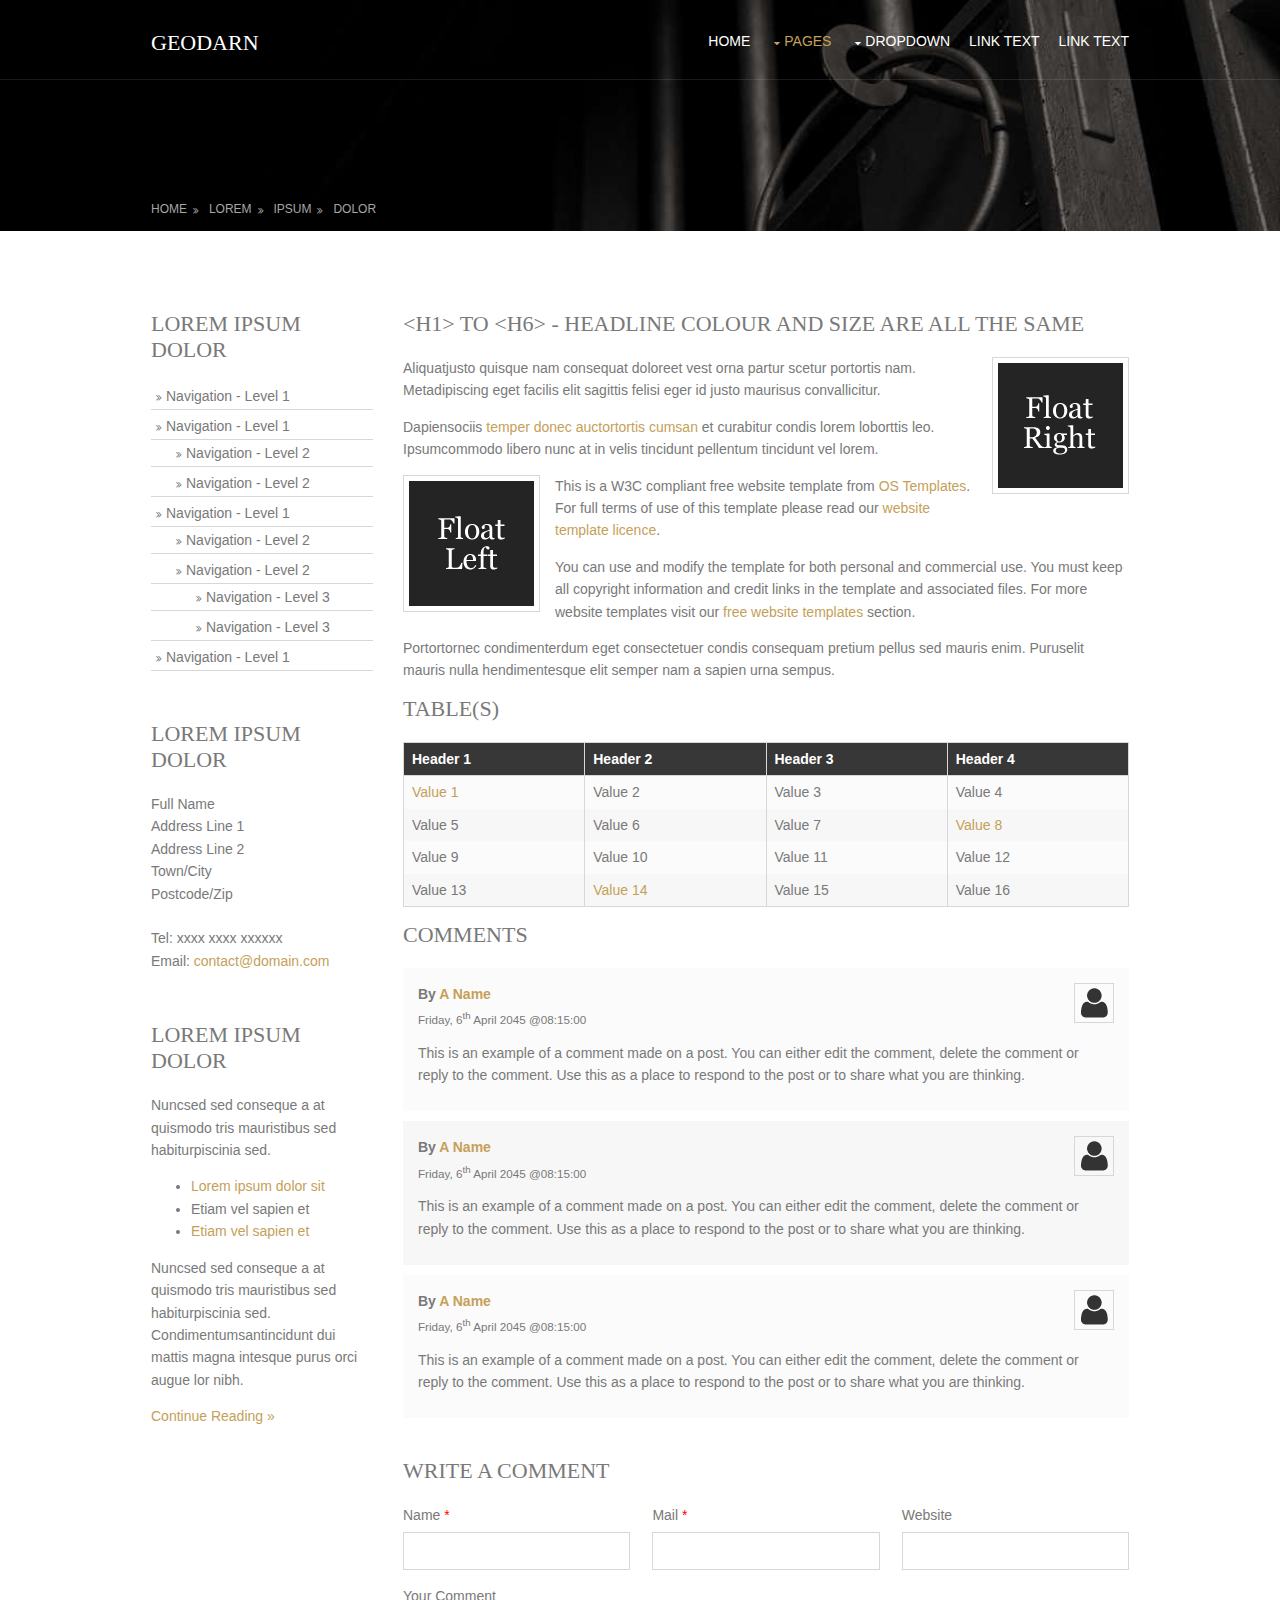
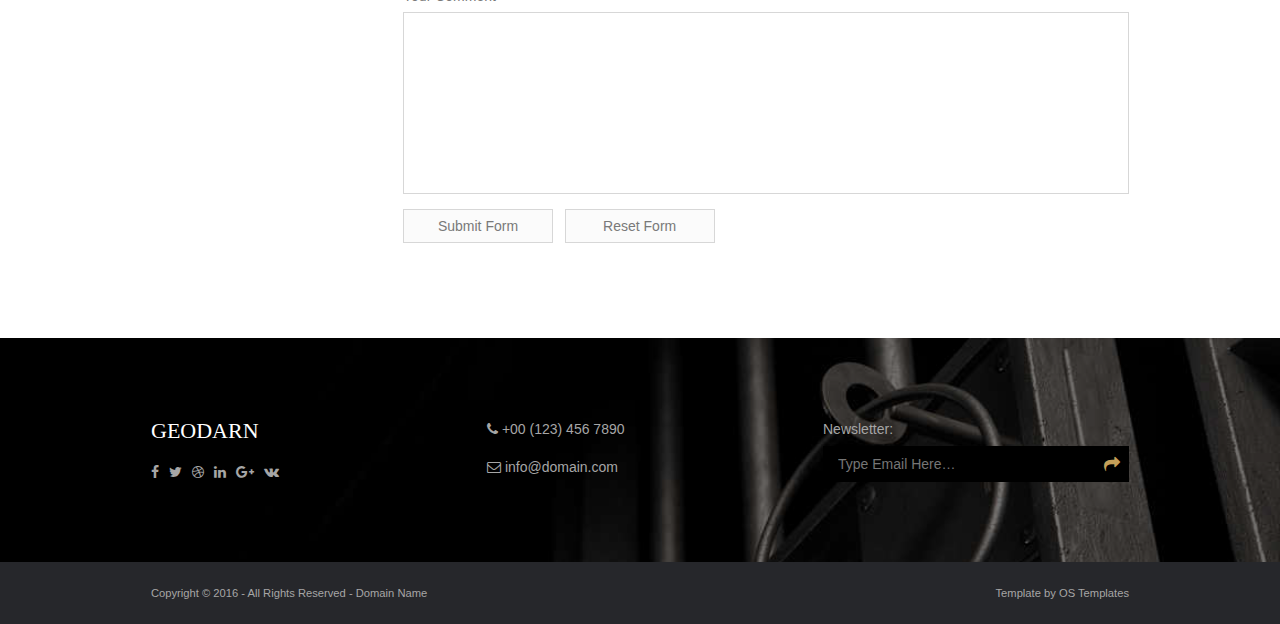
<file: pages/sidebar-left.html>
<!DOCTYPE html>
<!--
Template Name: Geodarn
Author: <a href="http://www.os-templates.com/">OS Templates</a>
Author URI: http://www.os-templates.com/
Licence: Free to use under our free template licence terms
Licence URI: http://www.os-templates.com/template-terms
-->
<html>
<head>
<title>Geodarn | Pages | Sidebar Left</title>
<meta charset="utf-8">
<meta name="viewport" content="width=device-width, initial-scale=1.0, maximum-scale=1.0, user-scalable=no">
<link href="../layout/styles/layout.css" rel="stylesheet" type="text/css" media="all">
</head>
<body id="top">
<!-- ################################################################################################ -->
<!-- ################################################################################################ -->
<!-- ################################################################################################ -->
<!-- Top Background Image Wrapper -->
<div class="bgded overlay" style="background-image:url('../images/demo/backgrounds/01.png');"> 
  <!-- ################################################################################################ -->
  <div class="wrapper row1">
    <header id="header" class="hoc clear"> 
      <!-- ################################################################################################ -->
      <div id="logo" class="fl_left">
        <h1><a href="../index.html">Geodarn</a></h1>
      </div>
      <nav id="mainav" class="fl_right">
        <ul class="clear">
          <li><a href="../index.html">Home</a></li>
          <li class="active"><a class="drop" href="#">Pages</a>
            <ul>
              <li><a href="gallery.html">Gallery</a></li>
              <li><a href="full-width.html">Full Width</a></li>
              <li class="active"><a href="sidebar-left.html">Sidebar Left</a></li>
              <li><a href="sidebar-right.html">Sidebar Right</a></li>
              <li><a href="basic-grid.html">Basic Grid</a></li>
            </ul>
          </li>
          <li><a class="drop" href="#">Dropdown</a>
            <ul>
              <li><a href="#">Level 2</a></li>
              <li><a class="drop" href="#">Level 2 + Drop</a>
                <ul>
                  <li><a href="#">Level 3</a></li>
                  <li><a href="#">Level 3</a></li>
                  <li><a href="#">Level 3</a></li>
                </ul>
              </li>
              <li><a href="#">Level 2</a></li>
            </ul>
          </li>
          <li><a href="#">Link Text</a></li>
          <li><a href="#">Link Text</a></li>
        </ul>
      </nav>
      <!-- ################################################################################################ -->
    </header>
  </div>
  <!-- ################################################################################################ -->
  <!-- ################################################################################################ -->
  <!-- ################################################################################################ -->
  <div class="wrapper row2">
    <div id="breadcrumb" class="hoc clear"> 
      <!-- ################################################################################################ -->
      <ul>
        <li><a href="#">Home</a></li>
        <li><a href="#">Lorem</a></li>
        <li><a href="#">Ipsum</a></li>
        <li><a href="#">Dolor</a></li>
      </ul>
      <!-- ################################################################################################ -->
    </div>
  </div>
  <!-- ################################################################################################ -->
</div>
<!-- End Top Background Image Wrapper -->
<!-- ################################################################################################ -->
<!-- ################################################################################################ -->
<!-- ################################################################################################ -->
<div class="wrapper row3">
  <main class="hoc container clear"> 
    <!-- main body -->
    <!-- ################################################################################################ -->
    <div class="sidebar one_quarter first"> 
      <!-- ################################################################################################ -->
      <h6>Lorem ipsum dolor</h6>
      <nav class="sdb_holder">
        <ul>
          <li><a href="#">Navigation - Level 1</a></li>
          <li><a href="#">Navigation - Level 1</a>
            <ul>
              <li><a href="#">Navigation - Level 2</a></li>
              <li><a href="#">Navigation - Level 2</a></li>
            </ul>
          </li>
          <li><a href="#">Navigation - Level 1</a>
            <ul>
              <li><a href="#">Navigation - Level 2</a></li>
              <li><a href="#">Navigation - Level 2</a>
                <ul>
                  <li><a href="#">Navigation - Level 3</a></li>
                  <li><a href="#">Navigation - Level 3</a></li>
                </ul>
              </li>
            </ul>
          </li>
          <li><a href="#">Navigation - Level 1</a></li>
        </ul>
      </nav>
      <div class="sdb_holder">
        <h6>Lorem ipsum dolor</h6>
        <address>
        Full Name<br>
        Address Line 1<br>
        Address Line 2<br>
        Town/City<br>
        Postcode/Zip<br>
        <br>
        Tel: xxxx xxxx xxxxxx<br>
        Email: <a href="#">contact@domain.com</a>
        </address>
      </div>
      <div class="sdb_holder">
        <article>
          <h6>Lorem ipsum dolor</h6>
          <p>Nuncsed sed conseque a at quismodo tris mauristibus sed habiturpiscinia sed.</p>
          <ul>
            <li><a href="#">Lorem ipsum dolor sit</a></li>
            <li>Etiam vel sapien et</li>
            <li><a href="#">Etiam vel sapien et</a></li>
          </ul>
          <p>Nuncsed sed conseque a at quismodo tris mauristibus sed habiturpiscinia sed. Condimentumsantincidunt dui mattis magna intesque purus orci augue lor nibh.</p>
          <p class="more"><a href="#">Continue Reading &raquo;</a></p>
        </article>
      </div>
      <!-- ################################################################################################ -->
    </div>
    <!-- ################################################################################################ -->
    <!-- ################################################################################################ -->
    <div class="content three_quarter"> 
      <!-- ################################################################################################ -->
      <h1>&lt;h1&gt; to &lt;h6&gt; - Headline Colour and Size Are All The Same</h1>
      <img class="imgr borderedbox inspace-5" src="../images/demo/imgr.gif" alt="">
      <p>Aliquatjusto quisque nam consequat doloreet vest orna partur scetur portortis nam. Metadipiscing eget facilis elit sagittis felisi eger id justo maurisus convallicitur.</p>
      <p>Dapiensociis <a href="#">temper donec auctortortis cumsan</a> et curabitur condis lorem loborttis leo. Ipsumcommodo libero nunc at in velis tincidunt pellentum tincidunt vel lorem.</p>
      <img class="imgl borderedbox inspace-5" src="../images/demo/imgl.gif" alt="">
      <p>This is a W3C compliant free website template from <a href="http://www.os-templates.com/" title="Free Website Templates">OS Templates</a>. For full terms of use of this template please read our <a href="http://www.os-templates.com/template-terms">website template licence</a>.</p>
      <p>You can use and modify the template for both personal and commercial use. You must keep all copyright information and credit links in the template and associated files. For more website templates visit our <a href="http://www.os-templates.com/">free website templates</a> section.</p>
      <p>Portortornec condimenterdum eget consectetuer condis consequam pretium pellus sed mauris enim. Puruselit mauris nulla hendimentesque elit semper nam a sapien urna sempus.</p>
      <h1>Table(s)</h1>
      <div class="scrollable">
        <table>
          <thead>
            <tr>
              <th>Header 1</th>
              <th>Header 2</th>
              <th>Header 3</th>
              <th>Header 4</th>
            </tr>
          </thead>
          <tbody>
            <tr>
              <td><a href="#">Value 1</a></td>
              <td>Value 2</td>
              <td>Value 3</td>
              <td>Value 4</td>
            </tr>
            <tr>
              <td>Value 5</td>
              <td>Value 6</td>
              <td>Value 7</td>
              <td><a href="#">Value 8</a></td>
            </tr>
            <tr>
              <td>Value 9</td>
              <td>Value 10</td>
              <td>Value 11</td>
              <td>Value 12</td>
            </tr>
            <tr>
              <td>Value 13</td>
              <td><a href="#">Value 14</a></td>
              <td>Value 15</td>
              <td>Value 16</td>
            </tr>
          </tbody>
        </table>
      </div>
      <div id="comments">
        <h2>Comments</h2>
        <ul>
          <li>
            <article>
              <header>
                <figure class="avatar"><img src="../images/demo/avatar.png" alt=""></figure>
                <address>
                By <a href="#">A Name</a>
                </address>
                <time datetime="2045-04-06T08:15+00:00">Friday, 6<sup>th</sup> April 2045 @08:15:00</time>
              </header>
              <div class="comcont">
                <p>This is an example of a comment made on a post. You can either edit the comment, delete the comment or reply to the comment. Use this as a place to respond to the post or to share what you are thinking.</p>
              </div>
            </article>
          </li>
          <li>
            <article>
              <header>
                <figure class="avatar"><img src="../images/demo/avatar.png" alt=""></figure>
                <address>
                By <a href="#">A Name</a>
                </address>
                <time datetime="2045-04-06T08:15+00:00">Friday, 6<sup>th</sup> April 2045 @08:15:00</time>
              </header>
              <div class="comcont">
                <p>This is an example of a comment made on a post. You can either edit the comment, delete the comment or reply to the comment. Use this as a place to respond to the post or to share what you are thinking.</p>
              </div>
            </article>
          </li>
          <li>
            <article>
              <header>
                <figure class="avatar"><img src="../images/demo/avatar.png" alt=""></figure>
                <address>
                By <a href="#">A Name</a>
                </address>
                <time datetime="2045-04-06T08:15+00:00">Friday, 6<sup>th</sup> April 2045 @08:15:00</time>
              </header>
              <div class="comcont">
                <p>This is an example of a comment made on a post. You can either edit the comment, delete the comment or reply to the comment. Use this as a place to respond to the post or to share what you are thinking.</p>
              </div>
            </article>
          </li>
        </ul>
        <h2>Write A Comment</h2>
        <form action="#" method="post">
          <div class="one_third first">
            <label for="name">Name <span>*</span></label>
            <input type="text" name="name" id="name" value="" size="22" required>
          </div>
          <div class="one_third">
            <label for="email">Mail <span>*</span></label>
            <input type="email" name="email" id="email" value="" size="22" required>
          </div>
          <div class="one_third">
            <label for="url">Website</label>
            <input type="url" name="url" id="url" value="" size="22">
          </div>
          <div class="block clear">
            <label for="comment">Your Comment</label>
            <textarea name="comment" id="comment" cols="25" rows="10"></textarea>
          </div>
          <div>
            <input type="submit" name="submit" value="Submit Form">
            &nbsp;
            <input type="reset" name="reset" value="Reset Form">
          </div>
        </form>
      </div>
      <!-- ################################################################################################ -->
    </div>
    <!-- ################################################################################################ -->
    <!-- / main body -->
    <div class="clear"></div>
  </main>
</div>
<!-- ################################################################################################ -->
<!-- ################################################################################################ -->
<!-- ################################################################################################ -->
<div class="wrapper row4 bgded overlay" style="background-image:url('../images/demo/backgrounds/02.png');">
  <footer id="footer" class="hoc clear"> 
    <!-- ################################################################################################ -->
    <div class="one_third first">
      <h3 class="heading">Geodarn</h3>
      <ul class="faico clear">
        <li><a class="faicon-facebook" href="#"><i class="fa fa-facebook"></i></a></li>
        <li><a class="faicon-twitter" href="#"><i class="fa fa-twitter"></i></a></li>
        <li><a class="faicon-dribble" href="#"><i class="fa fa-dribbble"></i></a></li>
        <li><a class="faicon-linkedin" href="#"><i class="fa fa-linkedin"></i></a></li>
        <li><a class="faicon-google-plus" href="#"><i class="fa fa-google-plus"></i></a></li>
        <li><a class="faicon-vk" href="#"><i class="fa fa-vk"></i></a></li>
      </ul>
    </div>
    <div class="one_third">
      <ul class="nospace meta">
        <li class="btmspace-15"><i class="fa fa-phone"></i> +00 (123) 456 7890</li>
        <li><i class="fa fa-envelope-o"></i> info@domain.com</li>
      </ul>
    </div>
    <div class="one_third">
      <form method="post" action="#">
        <fieldset>
          <legend>Newsletter:</legend>
          <div class="clear">
            <input type="text" value="" placeholder="Type Email Here&hellip;">
            <button class="fa fa-share" type="submit" title="Submit"><em>Submit</em></button>
          </div>
        </fieldset>
      </form>
    </div>
    <!-- ################################################################################################ -->
  </footer>
</div>
<!-- ################################################################################################ -->
<!-- ################################################################################################ -->
<!-- ################################################################################################ -->
<div class="wrapper row5">
  <div id="copyright" class="hoc clear"> 
    <!-- ################################################################################################ -->
    <p class="fl_left">Copyright &copy; 2016 - All Rights Reserved - <a href="#">Domain Name</a></p>
    <p class="fl_right">Template by <a target="_blank" href="http://www.os-templates.com/" title="Free Website Templates">OS Templates</a></p>
    <!-- ################################################################################################ -->
  </div>
</div>
<!-- ################################################################################################ -->
<!-- ################################################################################################ -->
<!-- ################################################################################################ -->
<a id="backtotop" href="#top"><i class="fa fa-chevron-up"></i></a>
<!-- JAVASCRIPTS -->
<script src="../layout/scripts/jquery.min.js"></script>
<script src="../layout/scripts/jquery.backtotop.js"></script>
<script src="../layout/scripts/jquery.mobilemenu.js"></script>
</body>
</html>
</file>
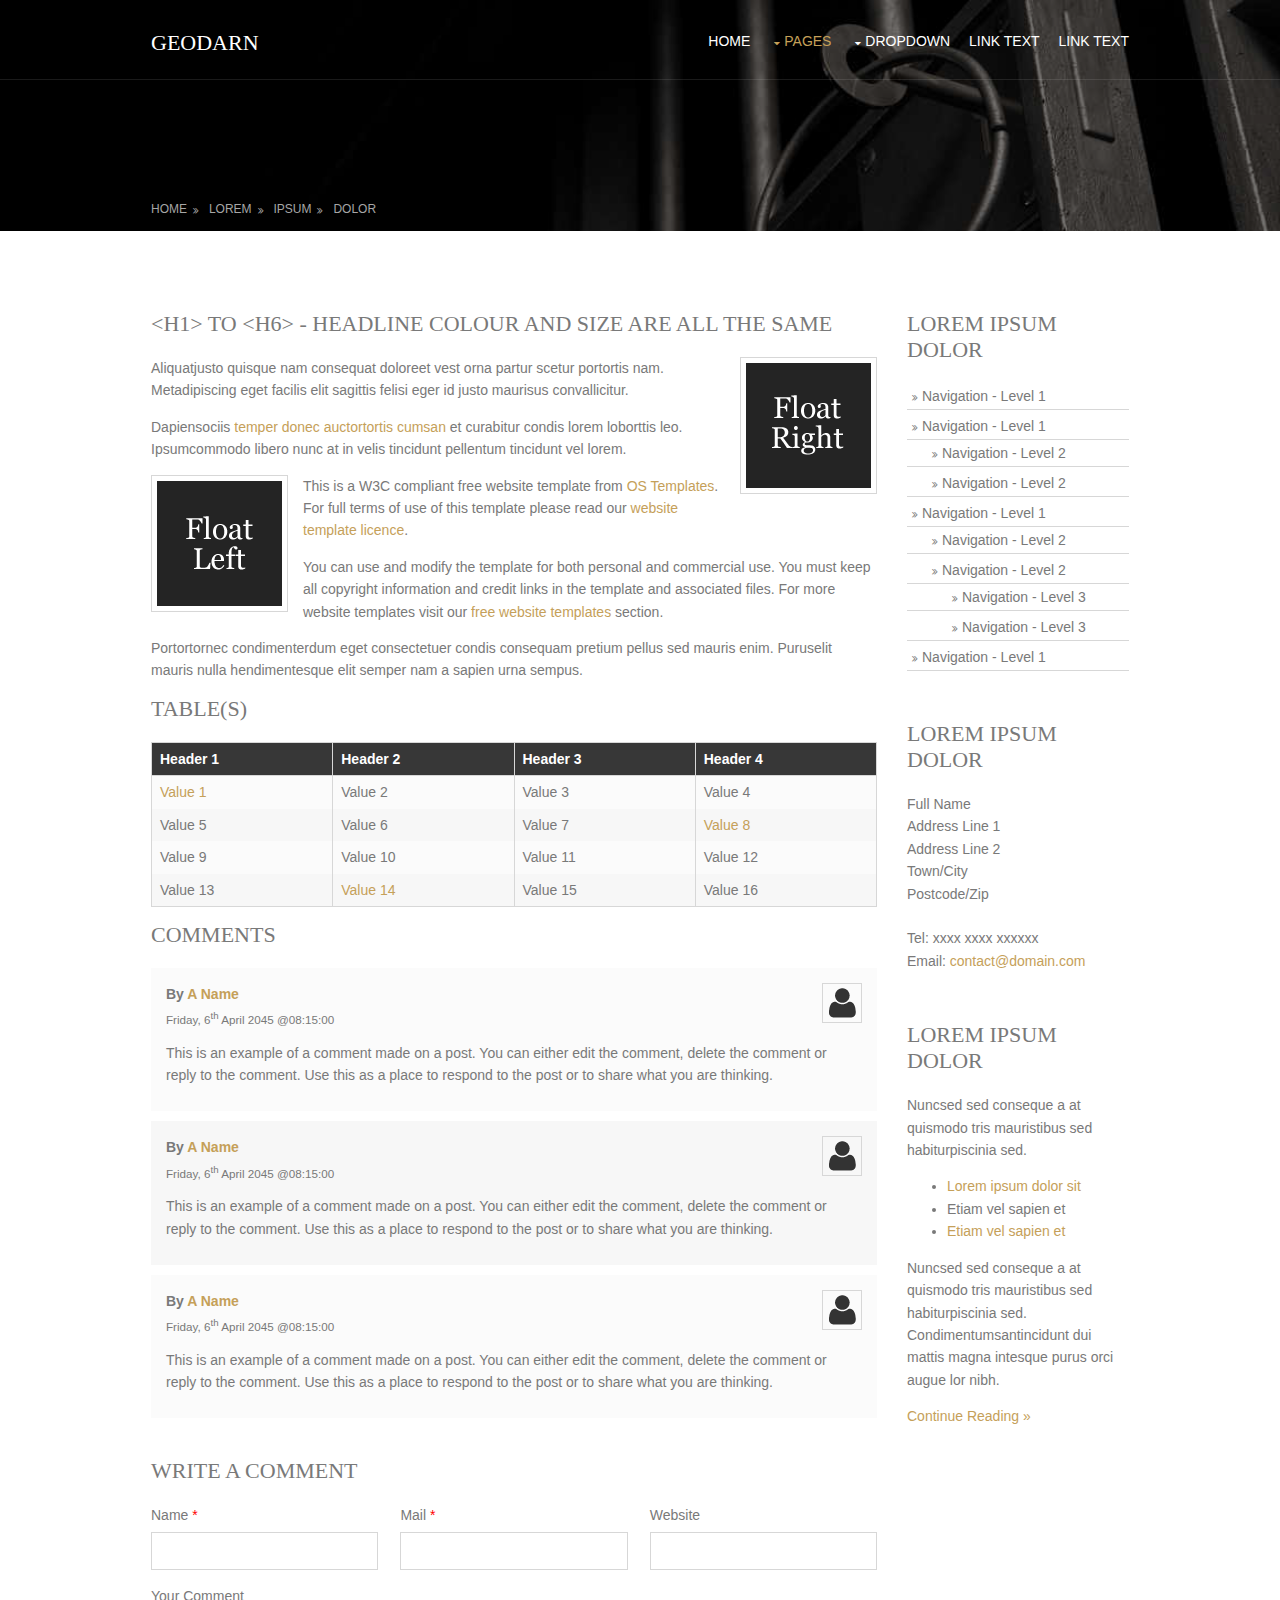
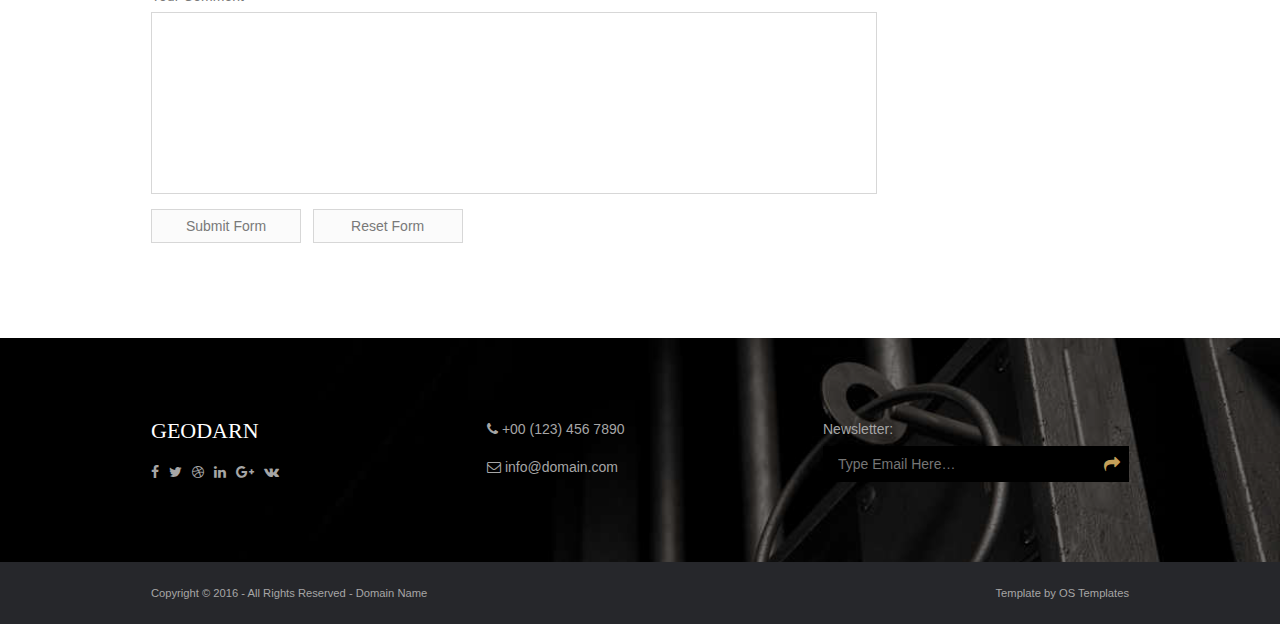
<file: pages/sidebar-right.html>
<!DOCTYPE html>
<!--
Template Name: Geodarn
Author: <a href="http://www.os-templates.com/">OS Templates</a>
Author URI: http://www.os-templates.com/
Licence: Free to use under our free template licence terms
Licence URI: http://www.os-templates.com/template-terms
-->
<html>
<head>
<title>Geodarn | Pages | Sidebar Right</title>
<meta charset="utf-8">
<meta name="viewport" content="width=device-width, initial-scale=1.0, maximum-scale=1.0, user-scalable=no">
<link href="../layout/styles/layout.css" rel="stylesheet" type="text/css" media="all">
</head>
<body id="top">
<!-- ################################################################################################ -->
<!-- ################################################################################################ -->
<!-- ################################################################################################ -->
<!-- Top Background Image Wrapper -->
<div class="bgded overlay" style="background-image:url('../images/demo/backgrounds/01.png');"> 
  <!-- ################################################################################################ -->
  <div class="wrapper row1">
    <header id="header" class="hoc clear"> 
      <!-- ################################################################################################ -->
      <div id="logo" class="fl_left">
        <h1><a href="../index.html">Geodarn</a></h1>
      </div>
      <nav id="mainav" class="fl_right">
        <ul class="clear">
          <li><a href="../index.html">Home</a></li>
          <li class="active"><a class="drop" href="#">Pages</a>
            <ul>
              <li><a href="gallery.html">Gallery</a></li>
              <li><a href="full-width.html">Full Width</a></li>
              <li><a href="sidebar-left.html">Sidebar Left</a></li>
              <li class="active"><a href="sidebar-right.html">Sidebar Right</a></li>
              <li><a href="basic-grid.html">Basic Grid</a></li>
            </ul>
          </li>
          <li><a class="drop" href="#">Dropdown</a>
            <ul>
              <li><a href="#">Level 2</a></li>
              <li><a class="drop" href="#">Level 2 + Drop</a>
                <ul>
                  <li><a href="#">Level 3</a></li>
                  <li><a href="#">Level 3</a></li>
                  <li><a href="#">Level 3</a></li>
                </ul>
              </li>
              <li><a href="#">Level 2</a></li>
            </ul>
          </li>
          <li><a href="#">Link Text</a></li>
          <li><a href="#">Link Text</a></li>
        </ul>
      </nav>
      <!-- ################################################################################################ -->
    </header>
  </div>
  <!-- ################################################################################################ -->
  <!-- ################################################################################################ -->
  <!-- ################################################################################################ -->
  <div class="wrapper row2">
    <div id="breadcrumb" class="hoc clear"> 
      <!-- ################################################################################################ -->
      <ul>
        <li><a href="#">Home</a></li>
        <li><a href="#">Lorem</a></li>
        <li><a href="#">Ipsum</a></li>
        <li><a href="#">Dolor</a></li>
      </ul>
      <!-- ################################################################################################ -->
    </div>
  </div>
  <!-- ################################################################################################ -->
</div>
<!-- End Top Background Image Wrapper -->
<!-- ################################################################################################ -->
<!-- ################################################################################################ -->
<!-- ################################################################################################ -->
<div class="wrapper row3">
  <main class="hoc container clear"> 
    <!-- main body -->
    <!-- ################################################################################################ -->
    <div class="content three_quarter first"> 
      <!-- ################################################################################################ -->
      <h1>&lt;h1&gt; to &lt;h6&gt; - Headline Colour and Size Are All The Same</h1>
      <img class="imgr borderedbox inspace-5" src="../images/demo/imgr.gif" alt="">
      <p>Aliquatjusto quisque nam consequat doloreet vest orna partur scetur portortis nam. Metadipiscing eget facilis elit sagittis felisi eger id justo maurisus convallicitur.</p>
      <p>Dapiensociis <a href="#">temper donec auctortortis cumsan</a> et curabitur condis lorem loborttis leo. Ipsumcommodo libero nunc at in velis tincidunt pellentum tincidunt vel lorem.</p>
      <img class="imgl borderedbox inspace-5" src="../images/demo/imgl.gif" alt="">
      <p>This is a W3C compliant free website template from <a href="http://www.os-templates.com/" title="Free Website Templates">OS Templates</a>. For full terms of use of this template please read our <a href="http://www.os-templates.com/template-terms">website template licence</a>.</p>
      <p>You can use and modify the template for both personal and commercial use. You must keep all copyright information and credit links in the template and associated files. For more website templates visit our <a href="http://www.os-templates.com/">free website templates</a> section.</p>
      <p>Portortornec condimenterdum eget consectetuer condis consequam pretium pellus sed mauris enim. Puruselit mauris nulla hendimentesque elit semper nam a sapien urna sempus.</p>
      <h1>Table(s)</h1>
      <div class="scrollable">
        <table>
          <thead>
            <tr>
              <th>Header 1</th>
              <th>Header 2</th>
              <th>Header 3</th>
              <th>Header 4</th>
            </tr>
          </thead>
          <tbody>
            <tr>
              <td><a href="#">Value 1</a></td>
              <td>Value 2</td>
              <td>Value 3</td>
              <td>Value 4</td>
            </tr>
            <tr>
              <td>Value 5</td>
              <td>Value 6</td>
              <td>Value 7</td>
              <td><a href="#">Value 8</a></td>
            </tr>
            <tr>
              <td>Value 9</td>
              <td>Value 10</td>
              <td>Value 11</td>
              <td>Value 12</td>
            </tr>
            <tr>
              <td>Value 13</td>
              <td><a href="#">Value 14</a></td>
              <td>Value 15</td>
              <td>Value 16</td>
            </tr>
          </tbody>
        </table>
      </div>
      <div id="comments">
        <h2>Comments</h2>
        <ul>
          <li>
            <article>
              <header>
                <figure class="avatar"><img src="../images/demo/avatar.png" alt=""></figure>
                <address>
                By <a href="#">A Name</a>
                </address>
                <time datetime="2045-04-06T08:15+00:00">Friday, 6<sup>th</sup> April 2045 @08:15:00</time>
              </header>
              <div class="comcont">
                <p>This is an example of a comment made on a post. You can either edit the comment, delete the comment or reply to the comment. Use this as a place to respond to the post or to share what you are thinking.</p>
              </div>
            </article>
          </li>
          <li>
            <article>
              <header>
                <figure class="avatar"><img src="../images/demo/avatar.png" alt=""></figure>
                <address>
                By <a href="#">A Name</a>
                </address>
                <time datetime="2045-04-06T08:15+00:00">Friday, 6<sup>th</sup> April 2045 @08:15:00</time>
              </header>
              <div class="comcont">
                <p>This is an example of a comment made on a post. You can either edit the comment, delete the comment or reply to the comment. Use this as a place to respond to the post or to share what you are thinking.</p>
              </div>
            </article>
          </li>
          <li>
            <article>
              <header>
                <figure class="avatar"><img src="../images/demo/avatar.png" alt=""></figure>
                <address>
                By <a href="#">A Name</a>
                </address>
                <time datetime="2045-04-06T08:15+00:00">Friday, 6<sup>th</sup> April 2045 @08:15:00</time>
              </header>
              <div class="comcont">
                <p>This is an example of a comment made on a post. You can either edit the comment, delete the comment or reply to the comment. Use this as a place to respond to the post or to share what you are thinking.</p>
              </div>
            </article>
          </li>
        </ul>
        <h2>Write A Comment</h2>
        <form action="#" method="post">
          <div class="one_third first">
            <label for="name">Name <span>*</span></label>
            <input type="text" name="name" id="name" value="" size="22" required>
          </div>
          <div class="one_third">
            <label for="email">Mail <span>*</span></label>
            <input type="email" name="email" id="email" value="" size="22" required>
          </div>
          <div class="one_third">
            <label for="url">Website</label>
            <input type="url" name="url" id="url" value="" size="22">
          </div>
          <div class="block clear">
            <label for="comment">Your Comment</label>
            <textarea name="comment" id="comment" cols="25" rows="10"></textarea>
          </div>
          <div>
            <input type="submit" name="submit" value="Submit Form">
            &nbsp;
            <input type="reset" name="reset" value="Reset Form">
          </div>
        </form>
      </div>
      <!-- ################################################################################################ -->
    </div>
    <!-- ################################################################################################ -->
    <!-- ################################################################################################ -->
    <div class="sidebar one_quarter"> 
      <!-- ################################################################################################ -->
      <h6>Lorem ipsum dolor</h6>
      <nav class="sdb_holder">
        <ul>
          <li><a href="#">Navigation - Level 1</a></li>
          <li><a href="#">Navigation - Level 1</a>
            <ul>
              <li><a href="#">Navigation - Level 2</a></li>
              <li><a href="#">Navigation - Level 2</a></li>
            </ul>
          </li>
          <li><a href="#">Navigation - Level 1</a>
            <ul>
              <li><a href="#">Navigation - Level 2</a></li>
              <li><a href="#">Navigation - Level 2</a>
                <ul>
                  <li><a href="#">Navigation - Level 3</a></li>
                  <li><a href="#">Navigation - Level 3</a></li>
                </ul>
              </li>
            </ul>
          </li>
          <li><a href="#">Navigation - Level 1</a></li>
        </ul>
      </nav>
      <div class="sdb_holder">
        <h6>Lorem ipsum dolor</h6>
        <address>
        Full Name<br>
        Address Line 1<br>
        Address Line 2<br>
        Town/City<br>
        Postcode/Zip<br>
        <br>
        Tel: xxxx xxxx xxxxxx<br>
        Email: <a href="#">contact@domain.com</a>
        </address>
      </div>
      <div class="sdb_holder">
        <article>
          <h6>Lorem ipsum dolor</h6>
          <p>Nuncsed sed conseque a at quismodo tris mauristibus sed habiturpiscinia sed.</p>
          <ul>
            <li><a href="#">Lorem ipsum dolor sit</a></li>
            <li>Etiam vel sapien et</li>
            <li><a href="#">Etiam vel sapien et</a></li>
          </ul>
          <p>Nuncsed sed conseque a at quismodo tris mauristibus sed habiturpiscinia sed. Condimentumsantincidunt dui mattis magna intesque purus orci augue lor nibh.</p>
          <p class="more"><a href="#">Continue Reading &raquo;</a></p>
        </article>
      </div>
      <!-- ################################################################################################ -->
    </div>
    <!-- ################################################################################################ -->
    <!-- / main body -->
    <div class="clear"></div>
  </main>
</div>
<!-- ################################################################################################ -->
<!-- ################################################################################################ -->
<!-- ################################################################################################ -->
<div class="wrapper row4 bgded overlay" style="background-image:url('../images/demo/backgrounds/02.png');">
  <footer id="footer" class="hoc clear"> 
    <!-- ################################################################################################ -->
    <div class="one_third first">
      <h3 class="heading">Geodarn</h3>
      <ul class="faico clear">
        <li><a class="faicon-facebook" href="#"><i class="fa fa-facebook"></i></a></li>
        <li><a class="faicon-twitter" href="#"><i class="fa fa-twitter"></i></a></li>
        <li><a class="faicon-dribble" href="#"><i class="fa fa-dribbble"></i></a></li>
        <li><a class="faicon-linkedin" href="#"><i class="fa fa-linkedin"></i></a></li>
        <li><a class="faicon-google-plus" href="#"><i class="fa fa-google-plus"></i></a></li>
        <li><a class="faicon-vk" href="#"><i class="fa fa-vk"></i></a></li>
      </ul>
    </div>
    <div class="one_third">
      <ul class="nospace meta">
        <li class="btmspace-15"><i class="fa fa-phone"></i> +00 (123) 456 7890</li>
        <li><i class="fa fa-envelope-o"></i> info@domain.com</li>
      </ul>
    </div>
    <div class="one_third">
      <form method="post" action="#">
        <fieldset>
          <legend>Newsletter:</legend>
          <div class="clear">
            <input type="text" value="" placeholder="Type Email Here&hellip;">
            <button class="fa fa-share" type="submit" title="Submit"><em>Submit</em></button>
          </div>
        </fieldset>
      </form>
    </div>
    <!-- ################################################################################################ -->
  </footer>
</div>
<!-- ################################################################################################ -->
<!-- ################################################################################################ -->
<!-- ################################################################################################ -->
<div class="wrapper row5">
  <div id="copyright" class="hoc clear"> 
    <!-- ################################################################################################ -->
    <p class="fl_left">Copyright &copy; 2016 - All Rights Reserved - <a href="#">Domain Name</a></p>
    <p class="fl_right">Template by <a target="_blank" href="http://www.os-templates.com/" title="Free Website Templates">OS Templates</a></p>
    <!-- ################################################################################################ -->
  </div>
</div>
<!-- ################################################################################################ -->
<!-- ################################################################################################ -->
<!-- ################################################################################################ -->
<a id="backtotop" href="#top"><i class="fa fa-chevron-up"></i></a>
<!-- JAVASCRIPTS -->
<script src="../layout/scripts/jquery.min.js"></script>
<script src="../layout/scripts/jquery.backtotop.js"></script>
<script src="../layout/scripts/jquery.mobilemenu.js"></script>
</body>
</html>
</file>
<file: layout/styles/layout.css>
@charset "utf-8";
/*
Template Name: Geodarn
Author: <a href="http://www.os-templates.com/">OS Templates</a>
Author URI: http://www.os-templates.com/
Licence: Free to use under our free template licence terms
Licence URI: http://www.os-templates.com/template-terms
File: Layout CSS
*/

@import url("fontawesome-4.6.3.min.css");
@import url("custom.flexslider.css");
@import url("framework.css");

/* Rows
--------------------------------------------------------------------------------------------------------------- */
.row0, .row0 a{}
.row1{border-bottom:1px solid;}
.row2, .row2 a{}
.row3, .row3 a{}
.row4, .row4 a{}
.row5, .row5 a{}


/* Header
--------------------------------------------------------------------------------------------------------------- */
#header{}

#header #logo{margin:30px 0 0 0;}
#header #logo h1{margin:0; padding:0; font-size:22px; text-transform:uppercase;}


/* Page Intro
--------------------------------------------------------------------------------------------------------------- */
#pageintro{padding:150px 0;}

#pageintro li article{display:block; max-width:75%; margin:0 auto; text-align:center;}
#pageintro li article *{margin:0;}

#pageintro li p:first-of-type{margin-bottom:10px; font-style:italic;}
#pageintro li .heading{margin-bottom:30px; font-size:3rem; word-wrap:break-word;}
#pageintro li p:nth-of-type(2){line-height:1.5rem;}
#pageintro li footer{margin-top:40px;}


/* Content Area
--------------------------------------------------------------------------------------------------------------- */
.container{padding:80px 0;}

/* Content */
.container .content{}

.services{}
.services li:nth-child(-n+3){margin-bottom:30px;}/* Adds bottom margin to the first three elements only */
.services article{position:relative; padding:20px 20px 50px; border-bottom:2px solid; text-align:center;}
.services article .txtwrap{padding:20px; border:1px solid;}
.services article .txtwrap *{margin:0;}
.services article .txtwrap i{margin-bottom:50px;}
.services article .txtwrap .heading{margin-bottom:20px; font-size:1.2rem;}
.services article footer{display:block; position:absolute; bottom:0; left:0; width:100%; line-height:1;}
.services article footer a{display:block; width:100%; padding:8px 0; opacity:0;}
.services article:hover footer a, .services .active article footer a{opacity:1;}

/* Comments */
#comments ul{margin:0 0 40px 0; padding:0; list-style:none;}
#comments li{margin:0 0 10px 0; padding:15px;}
#comments .avatar{float:right; margin:0 0 10px 10px; padding:3px; border:1px solid;}
#comments address{font-weight:bold;}
#comments time{font-size:smaller;}
#comments .comcont{display:block; margin:0; padding:0;}
#comments .comcont p{margin:10px 5px 10px 0; padding:0;}

#comments form{display:block; width:100%;}
#comments input, #comments textarea{width:100%; padding:10px; border:1px solid;}
#comments textarea{overflow:auto;}
#comments div{margin-bottom:15px;}
#comments input[type="submit"], #comments input[type="reset"]{display:inline-block; width:auto; min-width:150px; margin:0; padding:8px 5px; cursor:pointer;}

/* Sidebar */
.container .sidebar{}

.sidebar .sdb_holder{margin-bottom:50px;}
.sidebar .sdb_holder:last-child{margin-bottom:0;}


/* Footer
--------------------------------------------------------------------------------------------------------------- */
#footer{padding:80px 0;}

#footer form{display:block; position:relative; width:100%;}
#footer form legend{display:block; margin-bottom:5px;}
#footer form div{position:relative;}
#footer input, #footer button{display:block; height:36px; border:none;}
#footer input{width:100%; min-width:180px; padding:5px 40px 5px 15px;}
#footer button{position:absolute; top:1px; right:1px; width:32px; height:34px; font-size:16px; cursor:pointer;}
#footer button em{display:none;}


/* Copyright
--------------------------------------------------------------------------------------------------------------- */
#copyright{padding:20px 0; font-size:.8rem;}
#copyright *{margin:0; padding:0;}


/* Transition Fade
--------------------------------------------------------------------------------------------------------------- */
*, *::before, *::after{transition:all .3s ease-in-out;}
#mainav form *{transition:none !important;}


/* ------------------------------------------------------------------------------------------------------------ */
/* ------------------------------------------------------------------------------------------------------------ */
/* ------------------------------------------------------------------------------------------------------------ */
/* ------------------------------------------------------------------------------------------------------------ */
/* ------------------------------------------------------------------------------------------------------------ */


/* Navigation
--------------------------------------------------------------------------------------------------------------- */
nav ul, nav ol{margin:0; padding:0; list-style:none;}

#mainav, #breadcrumb, .sidebar nav{line-height:normal;}
#mainav .drop::after, #mainav li li .drop::after, #breadcrumb li a::after, .sidebar nav a::after{position:absolute; font-family:"FontAwesome"; font-size:10px; line-height:10px;}

/* Top Navigation */
#mainav{}
#mainav ul.clear{margin-top:3px;}
#mainav ul{text-transform:uppercase;}
#mainav ul ul{z-index:9999; position:absolute; width:180px; text-transform:none;}
#mainav ul ul ul{left:180px; top:0;}
#mainav li{display:inline-block; position:relative; margin:0 15px 0 0; padding:0;}
#mainav li:last-child{margin-right:0;}
#mainav li li{width:100%; margin:0;}
#mainav li a{display:block; padding:30px 0;}
#mainav li li a{border:solid; border-width:0 0 1px 0;}
#mainav .drop{padding-left:15px;}
#mainav li li a, #mainav li li .drop{display:block; margin:0; padding:10px 15px;}
#mainav .drop::after, #mainav li li .drop::after{content:"\f0d7";}
#mainav .drop::after{top:35px; left:5px;}
#mainav li li .drop::after{top:15px; left:5px;}
#mainav ul ul{visibility:hidden; opacity:0;}
#mainav ul li:hover > ul{visibility:visible; opacity:1;}
#mainav .faicon-instagram:hover{color:#8a3ab9;}
#mainav .faicon-facebook:hover{color:#3B5998;}

#mainav form{display:none; margin:0; padding:0;}
#mainav form select, #mainav form select option{display:block; cursor:pointer; outline:none;}
#mainav form select{width:100%; padding:5px; border:1px solid;}
#mainav form select option{margin:5px; padding:0; border:none;}

/* Breadcrumb */
#breadcrumb{padding:120px 0 15px;}
#breadcrumb ul{margin:0; padding:0; list-style:none; text-transform:uppercase;}
#breadcrumb li{display:inline-block; margin:0 6px 0 0; padding:0;}
#breadcrumb li a{display:block; position:relative; margin:0; padding:0 12px 0 0; font-size:12px;}
#breadcrumb li a::after{top:3px; right:0; content:"\f101";}
#breadcrumb li:last-child a{margin:0; padding:0;}
#breadcrumb li:last-child a::after{display:none;}

/* Sidebar Navigation */
.sidebar nav{display:block; width:100%;}
.sidebar nav li{margin:0 0 3px 0; padding:0;}
.sidebar nav a{display:block; position:relative; margin:0; padding:5px 10px 5px 15px; text-decoration:none; border:solid; border-width:0 0 1px 0;}
.sidebar nav a::after{top:9px; left:5px; content:"\f101";}
.sidebar nav ul ul a{padding-left:35px;}
.sidebar nav ul ul a::after{left:25px;}
.sidebar nav ul ul ul a{padding-left:55px;}
.sidebar nav ul ul ul a::after{left:45px;}

/* Pagination */
.pagination{display:block; width:100%; text-align:center; clear:both;}
.pagination li{display:inline-block; margin:0 2px 0 0;}
.pagination li:last-child{margin-right:0;}
.pagination a, .pagination strong{display:block; padding:8px 11px; border:1px solid; background-clip:padding-box; font-weight:normal;}

/* Back to Top */
#backtotop{z-index:999; display:inline-block; position:fixed; visibility:hidden; bottom:20px; right:20px; width:36px; height:36px; line-height:36px; font-size:16px; text-align:center; opacity:.2;}
#backtotop i{display:block; width:100%; height:100%; line-height:inherit;}
#backtotop.visible{visibility:visible; opacity:.5;}
#backtotop:hover{opacity:1;}


/* Tables
--------------------------------------------------------------------------------------------------------------- */
table, th, td{border:1px solid; border-collapse:collapse; vertical-align:top;}
table, th{table-layout:auto;}
table{width:100%; margin-bottom:15px;}
th, td{padding:5px 8px;}
td{border-width:0 1px;}


/* Gallery
--------------------------------------------------------------------------------------------------------------- */
#gallery{display:block; width:100%; margin-bottom:50px;}
#gallery figure figcaption{display:block; width:100%; clear:both;}
#gallery li{margin-bottom:30px;}


/* Font Awesome Social Icons
--------------------------------------------------------------------------------------------------------------- */
.faico{margin:0; padding:0; list-style:none;}
.faico li{display:inline-block; float:left; margin:0 10px 0 0; padding:0; line-height:normal;}
.faico li:last-child{margin-right:0;}
.faico a{display:block; font-size:14px; text-align:center;}

.faico a{color:inherit; background-color:transparent;}
.faicon-dribble:hover{color:#EA4C89;}
.faicon-facebook:hover{color:#3B5998;}
.faicon-google-plus:hover{color:#DB4A39;}
.faicon-linkedin:hover{color:#0E76A8;}
.faicon-pinterest:hover{color:#C8232C;}
.faicon-rss:hover{color:#EE802F;}
.faicon-twitter:hover{color:#00ACEE;}
.faicon-instagram:hover{color:#8a3ab9;}


/* ------------------------------------------------------------------------------------------------------------ */
/* ------------------------------------------------------------------------------------------------------------ */
/* ------------------------------------------------------------------------------------------------------------ */
/* ------------------------------------------------------------------------------------------------------------ */
/* ------------------------------------------------------------------------------------------------------------ */


/* Colours
--------------------------------------------------------------------------------------------------------------- */
body{color:#A6A6A6; background-color:#26272B;}
a{color:#C5A059;}
a:active, a:focus{background:transparent;}/* IE10 + 11 Bugfix - prevents grey background */
hr, .borderedbox{border-color:#D7D7D7;}
label span{color:#FF0000; background-color:inherit;}
input:focus, textarea:focus, *:required:focus{border-color:#C5A059;}
.overlay{color:#FFFFFF; background-color:inherit;}
.overlay::after{color:inherit; background-color:rgba(0,0,0,.55);}

.btn, .btn.inverse:hover{color:#FFFFFF; background-color:#C5A059; border-color:#C5A059;}
.btn:hover, .btn.inverse{color:inherit; background-color:transparent; border-color:inherit;}


/* Rows */
.row0, .row0 a{}
.row1{border-color:rgba(255,255,255,.1);}
.row2{color:#A6A6A6;}
.row3{color:#797979; background-color:#FFFFFF;}
.row4.overlay{color:#A6A6A6; background-color:#151517;}
.row5, .row5 a{color:#A6A6A6; background-color:#26272B;}


/* Header */
#header #logo a{color:inherit;}


/* Content Area */
.services article{color:inherit; border-color:#C5A059;}
.services article .txtwrap{border-color:transparent;}
.services article:hover .txtwrap, .services .active article .txtwrap{color:#FFFFFF; border-color:#D7D7D7;}
.services article footer a{color:#FFFFFF; background-color:#C5A059;}

#shout .heading{color:#FFFFFF; background:inherit;}


/* Footer */
#footer .heading{color:#FFFFFF;}
#footer input, #footer button{color:#FFFFFF; background-color:#000000;}
#footer button{color:#C5A059;}


/* Navigation */
#mainav li a{color:inherit;}
#mainav .active a, #mainav a:hover, #mainav li:hover > a{color:#C5A059; background-color:inherit;}
#mainav li li a, #mainav .active li a{color:#FFFFFF; background-color:rgba(0,0,0,.6); border-color:rgba(0,0,0,.6);}
#mainav li li:hover > a, #mainav .active .active > a{color:#FFFFFF; background-color:#C5A059;}
#mainav form select{color:#FFFFFF; background-color:#26272B; border-color:rgba(255,255,255,.2);}

#breadcrumb a{color:inherit; background-color:inherit;}
#breadcrumb li:last-child a{}

.container .sidebar nav a{color:inherit; border-color:#D7D7D7;}
.container .sidebar nav a:hover{color:#C5A059;}

.pagination a, .pagination strong{border-color:#D7D7D7;}
.pagination .current *{color:#FFFFFF; background-color:#C5A059;}

#backtotop{color:#FFFFFF; background-color:#C5A059;}


/* Tables + Comments */
table, th, td, #comments .avatar, #comments input, #comments textarea{border-color:#D7D7D7;}
#comments input:focus, #comments textarea:focus, #comments *:required:focus{border-color:#C5A059;}
th{color:#FFFFFF; background-color:#373737;}
tr, #comments li, #comments input[type="submit"], #comments input[type="reset"]{color:inherit; background-color:#FBFBFB;}
tr:nth-child(even), #comments li:nth-child(even){color:inherit; background-color:#F7F7F7;}
table a, #comments a{background-color:inherit;}


/* ------------------------------------------------------------------------------------------------------------ */
/* ------------------------------------------------------------------------------------------------------------ */
/* ------------------------------------------------------------------------------------------------------------ */
/* ------------------------------------------------------------------------------------------------------------ */
/* ------------------------------------------------------------------------------------------------------------ */


/* Media Queries
--------------------------------------------------------------------------------------------------------------- */
@-ms-viewport{width:device-width;}


/* Max Wrapper Width - Laptop, Desktop etc.
--------------------------------------------------------------------------------------------------------------- */
@media screen and (min-width:978px){
	.hoc{max-width:978px;}
}


/* Mobile Devices
--------------------------------------------------------------------------------------------------------------- */
@media screen and (max-width:900px){
	.hoc{max-width:90%;}

	#header{padding:30px 0 15px;}
	#header #logo{margin:0;}

	#mainav{}
	#mainav ul{display:none;}
	#mainav form{display:block;}

	#breadcrumb{}

	.container{}
	#comments input[type="reset"]{margin-top:10px;}
	.pagination li{display:inline-block; margin:0 5px 5px 0;}

	#footer{}

	#copyright{}
	#copyright p:first-of-type{margin-bottom:10px;}
}


@media screen and (max-width:750px){
	.imgl, .imgr{display:inline-block; float:none; margin:0 0 10px 0;}
	.fl_left, .fl_right{display:block; float:none;}
	.one_half, .one_third, .two_third, .one_quarter, .two_quarter, .three_quarter{display:block; float:none; width:auto; margin:0 0 30px 0; padding:0;}

	#topbar, #header{text-align:center;}

	#header #logo{margin-bottom:15px;}

	#shout footer{margin-bottom:0;}

	#footer{padding-bottom:50px;}
}


/* Other
--------------------------------------------------------------------------------------------------------------- */
@media screen and (max-width:650px){
	.scrollable{display:block; width:100%; margin:0 0 30px 0; padding:0 0 15px 0; overflow:auto; overflow-x:scroll;}
	.scrollable table{margin:0; padding:0; white-space:nowrap;}

	.inline li{display:block; margin-bottom:10px;}
	.pushright li{margin-right:0;}

	.font-x2{font-size:1.4rem;}
	.font-x3{font-size:1.6rem;}

	#pageintro li article{max-width:none; width:100%;}
	#pageintro li .heading{font-size:1.6rem;}
}
</file>
